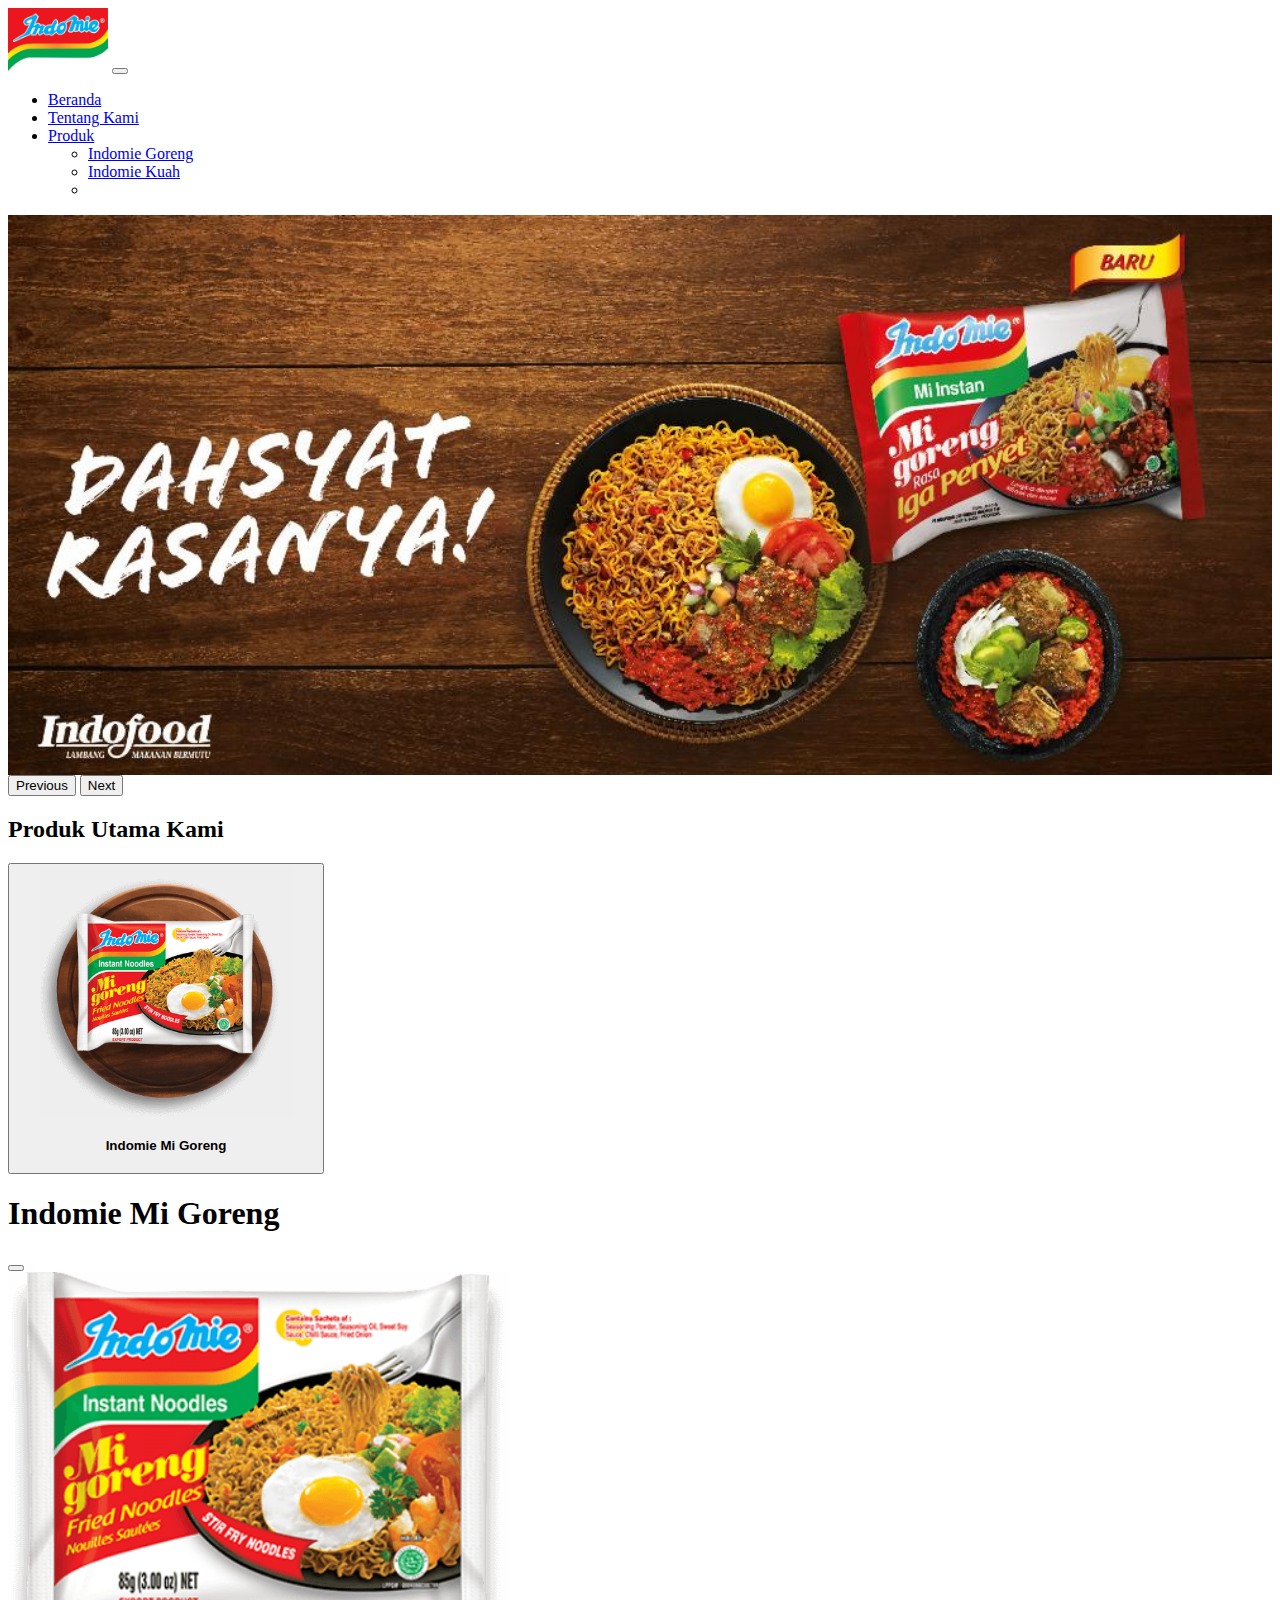
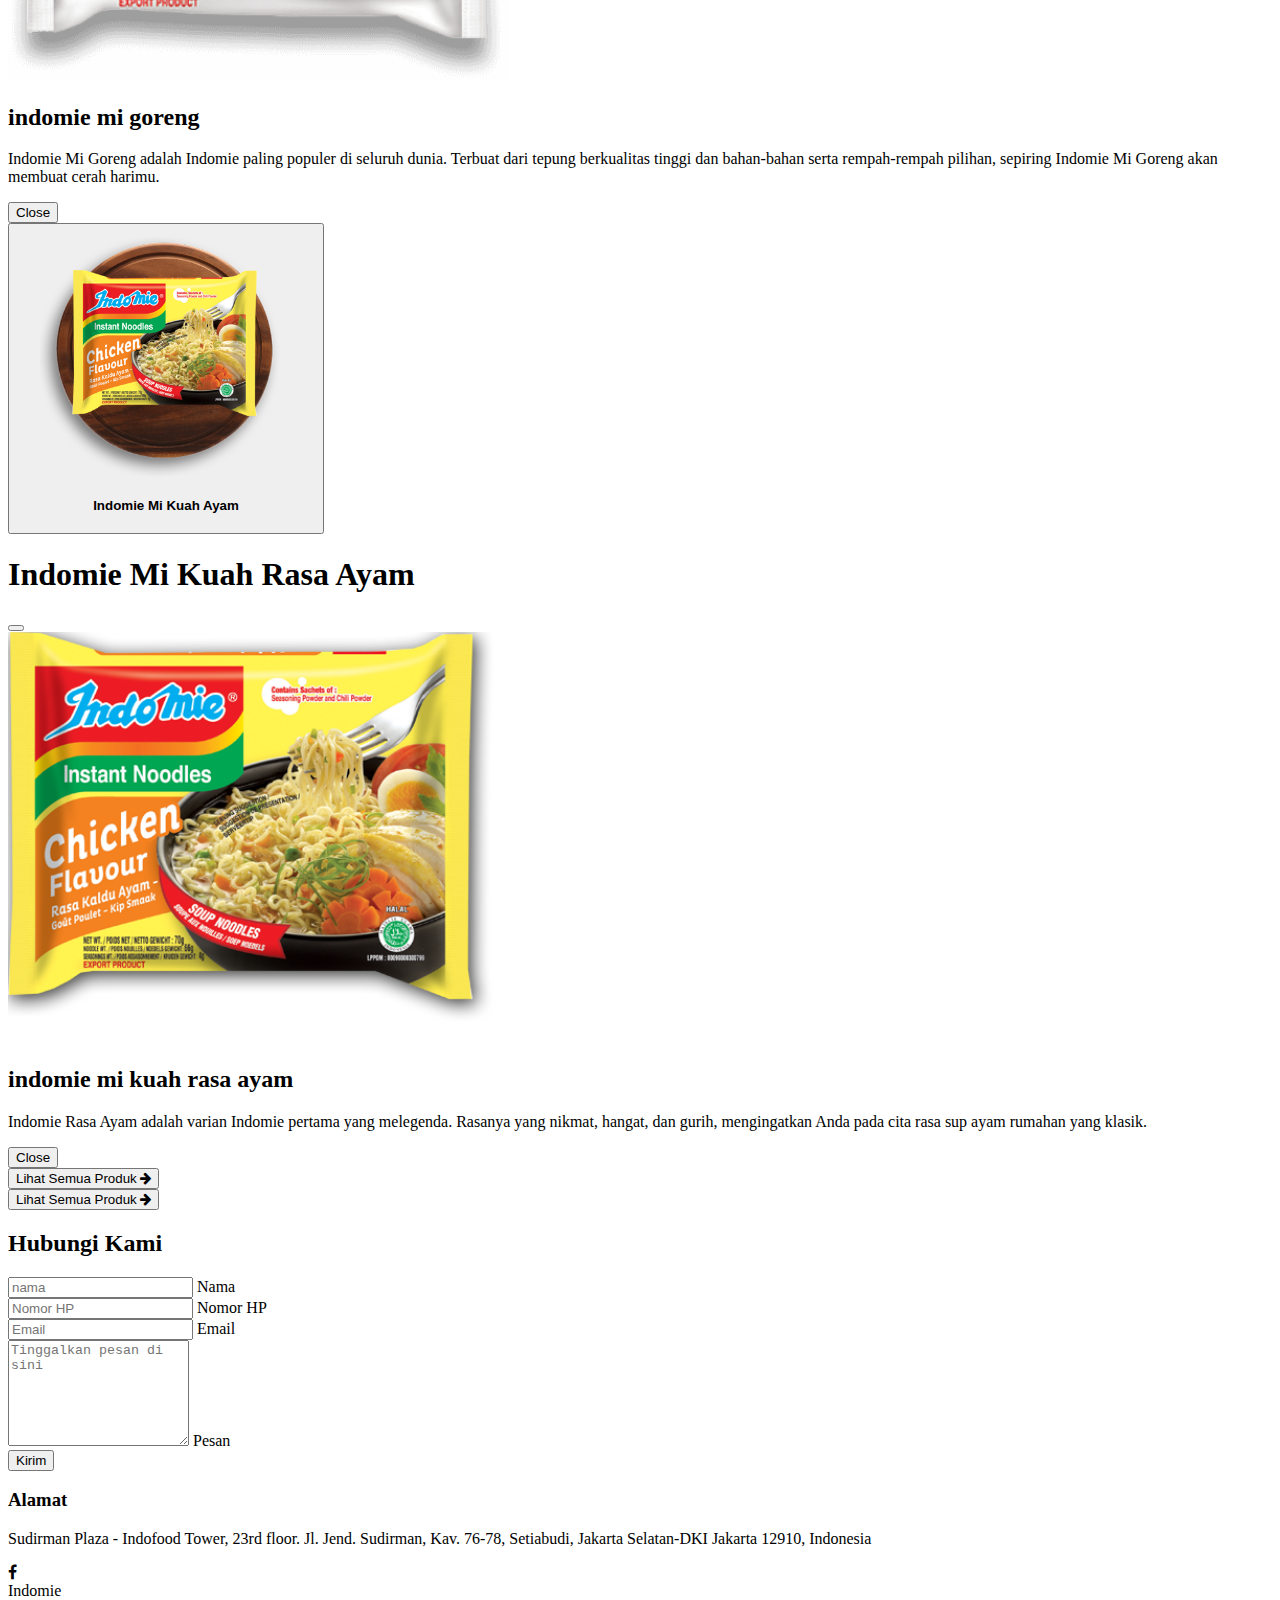
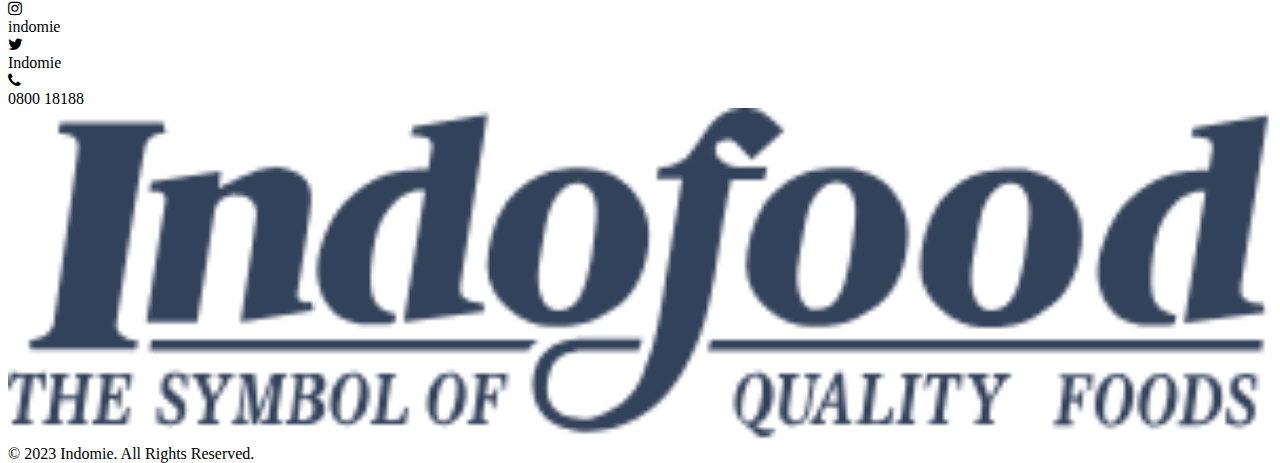
<file: index.html>
<!doctype html>
<html lang="en">

<head>
    <meta charset="utf-8">
    <meta name="viewport" content="width=device-width, initial-scale=1">
    <title>Indomie</title>
    <link rel="icon" href="img/logo.png">
    <link rel="stylesheet" href="style/index.css">
    <link rel="stylesheet" href="https://cdnjs.cloudflare.com/ajax/libs/font-awesome/4.7.0/css/font-awesome.min.css">
    <link href="https://cdn.jsdelivr.net/npm/bootstrap@5.3.0/dist/css/bootstrap.min.css" rel="stylesheet"
        integrity="sha384-9ndCyUaIbzAi2FUVXJi0CjmCapSmO7SnpJef0486qhLnuZ2cdeRhO02iuK6FUUVM" crossorigin="anonymous">
</head>

<body>
    <!-- navbar start -->
    <nav class="navbar navbar-expand-lg bg-danger shadow p-3 sticky-top">
        <div class="container d-flex align-item-center">
            <a class="navbar-brand " href="#"><img src="img/logo.png" alt="" width="100px"></a>
            <button class="navbar-toggler" type="button" data-bs-toggle="collapse"
                data-bs-target="#navbarSupportedContent" aria-controls="navbarSupportedContent" aria-expanded="false"
                aria-label="Toggle navigation">
                <span class="navbar-toggler-icon"></span>
            </button>
            <div class="collapse navbar-collapse" id="navbarSupportedContent">
                <ul class="navbar-nav ms-auto mb-2 mb-lg-0">
                    <li class="nav-item">
                        <a class="nav-link active text-white" aria-current="page" href="#">Beranda</a>
                    </li>
                    <li class="nav-item">
                        <a class="nav-link text-white" href="tentang kami.html">Tentang Kami</a>
                    </li>
                    <li class="nav-item dropdown ">
                        <a class="nav-link dropdown-toggle text-white" href="#" role="button" data-bs-toggle="dropdown"
                            aria-expanded="false">
                            Produk
                        </a>
                        <ul class="dropdown-menu">
                            <li><a class="dropdown-item" href="produk mi goreng.html">Indomie Goreng</a></li>
                            <li><a class="dropdown-item" href="produk mi kuah.html">Indomie Kuah</a></li>
                            <li>
                        </ul>
                    </li>
                </ul>
            </div>
        </div>
    </nav>
    <!-- navbar end -->

    <!-- Carousel start -->
    <div class="container-full mt-2 mb-5">
        <div id="carouselExampleAutoplaying" class="carousel slide" data-bs-ride="carousel">
            <div class="carousel-inner">
                <div class="carousel-item active">
                    <img src="img/indomie-goreng-iga-penyet-dahsyat-rasanya_big.jpg" class="d-block img-carousel"
                        alt="...">
                </div>
                <div class="carousel-item">
                    <img src="img/02112021_banner.jpg" class="d-block img-carousel" alt="...">
                </div>
                <div class="carousel-item">
                    <img src="img/04112015_banner_history.jpg" class="d-block img-carousel" alt="...">
                </div>
            </div>
            <button class="carousel-control-prev" type="button" data-bs-target="#carouselExampleAutoplaying"
                data-bs-slide="prev">
                <span class="carousel-control-prev-icon" aria-hidden="true"></span>
                <span class="visually-hidden">Previous</span>
            </button>
            <button class="carousel-control-next" type="button" data-bs-target="#carouselExampleAutoplaying"
                data-bs-slide="next">
                <span class="carousel-control-next-icon" aria-hidden="true"></span>
                <span class="visually-hidden">Next</span>
            </button>
        </div>
    </div>
    <!-- Carousel end -->

    <!-- produk start -->
    <div class="container-fluid mb-5    ">
        <div class="row">
            <div class="col-12 text-center">
                <h2 class="mb-5">Produk Utama Kami</h2>
            </div>
        </div>
        <div class="container-fluid"></div>
        <div class="row mb-5">
            <div class="col-2"></div>
            <div class="col-4 d-flex justify-content-center produk img flex-column align-items-center card-produk">
                <button type="button" class="btn text-capitalize m-2" data-bs-toggle="modal" data-bs-target="#original">
                    <div class="me-3 ms-3"><img src="img/indomie-mi-goreng-.png" alt="">
                        <h4>Indomie Mi Goreng</h4>
                    </div>
                </button>
            </div>
            <div class="modal fade" id="original" tabindex="-1" aria-labelledby="exampleModalLabel" aria-hidden="true">
                <div class="modal-dialog modal-xl">
                    <div class="modal-content">
                        <div class="modal-header">
                            <h1 class="modal-title fs-5" id="exampleModalLabel">Indomie Mi Goreng</h1>
                            <button type="button" class="btn-close" data-bs-dismiss="modal" aria-label="Close"></button>
                        </div>
                        <div class="modal-body d-flex p-5 bg-danger text-white">
                            <div class="row">
                                <div class="col-5 pe-3"><img src="img/indomie-mi-goreng-ori.png" alt=""
                                        style="max-width: 500px; width: 100%;"></div>
                                <div class="col-7">
                                    <div class="text">
                                        <h2 class="text-capitalize mb-5">indomie mi goreng</h2>
                                        <p>Indomie Mi Goreng adalah Indomie paling populer di seluruh dunia. Terbuat
                                            dari
                                            tepung
                                            berkualitas
                                            tinggi dan bahan-bahan serta rempah-rempah pilihan, sepiring Indomie Mi
                                            Goreng
                                            akan
                                            membuat
                                            cerah harimu.</p>
                                    </div>
                                </div>
                            </div>
                        </div>
                        <div class="modal-footer">
                            <button type="button" class="btn btn-secondary" data-bs-dismiss="modal">Close</button>

                        </div>
                    </div>
                </div>
            </div>
            <div class="col-4 d-flex justify-content-center produk img flex-column align-items-center card-produk">
                <button type="button" class="btn text-capitalize m-2" data-bs-toggle="modal"
                    data-bs-target="#kuahoriginal">
                    <div class="me-3 ms-3"><img src="img/indomie-chicken-flavor_.png" alt="">
                        <h4>Indomie Mi Kuah Ayam</h4>
                    </div>
                </button>
            </div>
            <div class="modal fade" id="kuahoriginal" tabindex="-1" aria-labelledby="exampleModalLabel"
                aria-hidden="true">
                <div class="modal-dialog modal-xl">
                    <div class="modal-content">
                        <div class="modal-header">
                            <h1 class="modal-title fs-5" id="exampleModalLabel">Indomie Mi Kuah Rasa Ayam</h1>
                            <button type="button" class="btn-close" data-bs-dismiss="modal" aria-label="Close"></button>
                        </div>
                        <div class="modal-body d-flex p-5 bg-danger text-white">
                            <div class="row">
                                <div class="col-5"><img src="img/indomie-chicken.png" alt="" class="me-3"
                                        style="max-width: 500px; width: 100%;"></div>
                                <div class="col-7">
                                    <div class=" text">
                                        <h2 class="text-capitalize mb-5">indomie mi kuah rasa ayam</h2>
                                        <p>Indomie Rasa Ayam adalah varian Indomie pertama yang melegenda. Rasanya yang
                                            nikmat,
                                            hangat,
                                            dan gurih, mengingatkan Anda pada cita rasa sup ayam rumahan yang klasik.
                                        </p>
                                    </div>

                                </div>
                            </div>
                        </div>
                        <div class="modal-footer">
                            <button type="button" class="btn btn-secondary" data-bs-dismiss="modal">Close</button>

                        </div>
                    </div>
                </div>
            </div>
            <div class="col-2"></div>
        </div>
        <div class="row d-flex">
            <div class="col-2"></div>
            <div class="col-4 d-flex justify-content-center"><a href="produk mi goreng.html"><button type="button"
                        class="btn btn-danger icon-button">Lihat Semua
                        Produk <i class="fa fa-arrow-right bi"></i></button></a></div>
            <div class="col-4 d-flex justify-content-center"><a href="produk mi kuah.html"><button type="button"
                        class="btn btn-danger icon-button">Lihat Semua
                        Produk <i class="fa fa-arrow-right bi"></i></button></a></div>
            <div class="col-2"></div>
        </div>
    </div>
    </div>
    </div>
    <!-- produk end -->

    <!-- Hubungi Kami start -->
    <div class="container-fluid mt-5 pb-5 bg-danger">
        <h2 class="mb-5 text-center text-white pt-5">Hubungi Kami</h2>
        <div class="container d-flex flex-column d-grid gap-2 mx-auto">
            <div class="row">
                <div class="col-2"></div>
                <div class="col-8">
                    <div class="form-floating mb-3">
                        <input type="text" class="form-control" id="floatingInput" placeholder="nama">
                        <label for="floatingInput">Nama</label>
                    </div>
                    <div class="form-floating mb-3">
                        <input type="text" class="form-control" id="floatingInput" placeholder="Nomor HP">
                        <label for="floatingInput">Nomor HP</label>
                    </div>
                    <div class=" form-floating mb-3">
                        <input type="email" class="form-control" id="floatingInput" placeholder="Email">
                        <label for="floatingInput">Email</label>
                    </div>
                    <div class="form-floating mb-4">
                        <textarea class="form-control" placeholder="Tinggalkan pesan di sini" id="floatingTextarea2"
                            style="height: 100px"></textarea>
                        <label for="floatingTextarea2">Pesan</label>
                    </div>
                </div>
                <div class="col-2"></div>
            </div>
            <div class="row">
                <div class="col-3"></div>
                <div class="d-grid gap-2 col-6 mx-auto">
                    <button type="button" class="btn btn-outline-light">Kirim</button>
                </div>
                <div class="col-3"></div>
            </div>
        </div>
    </div>
    <!-- Hubungi Kami end-->

    <!-- footer start -->
    <div class="container-fluid">
        <div class="container-fluid pt-5 pb-5 mt-3">
            <div class="row">
                <div class="col-5">
                    <h3>Alamat</h3>
                    <p>
                        Sudirman Plaza - Indofood Tower, 23rd floor. Jl. Jend. Sudirman, Kav. 76-78, Setiabudi, Jakarta
                        Selatan-DKI Jakarta 12910, Indonesia
                    </p>
                </div>
                <div class="col-5 d-flex flex-column link-social-media">
                    <div class="row my-1">
                        <div class="col-1">
                            <i class="fa fa-facebook"></i>
                        </div>
                        <div class="col-3">
                            <label for=""><a href="https://www.facebook.com/Indomie/?locale=id_ID">Indomie</a></label>
                        </div>
                    </div>
                    <div class="row my-1">
                        <div class="col-1">
                            <i class="fa fa-instagram"></i>
                        </div>
                        <div class="col-3">
                            <label for=""><a href="https://www.instagram.com/indomie/">indomie</a></label>
                        </div>
                    </div>
                    <div class="row my-1">
                        <div class="col-1">
                            <i class="fa fa-twitter"></i>
                        </div>
                        <div class="col-3">
                            <label for=""><a href="https://twitter.com/indomielovers?lang=en">Indomie</a></label>
                        </div>
                    </div>
                    <div class="row my-1">
                        <div class="col-1">
                            <i class="fa fa-phone"></i>
                        </div>
                        <div class="col-3">
                            <label for=""><a href="">0800 18188</a></label>
                        </div>
                    </div>
                </div>
                <div class="col-2 d-flex align-items-center justify-content-end">
                    <img src="img/logo-indofood.png" alt="" max-width="200px" width="100%">
                </div>
            </div>
        </div>
        <div class="row text-center text-light bg-dark p-3">
            <div class="col">© 2023 Indomie. All Rights Reserved.</div>
        </div>

    </div>
    <!-- footer end -->

    <script src="https://cdn.jsdelivr.net/npm/bootstrap@5.3.0/dist/js/bootstrap.bundle.min.js"
        integrity="sha384-geWF76RCwLtnZ8qwWowPQNguL3RmwHVBC9FhGdlKrxdiJJigb/j/68SIy3Te4Bkz"
        crossorigin="anonymous"></script>
</body>

</html>
</file>
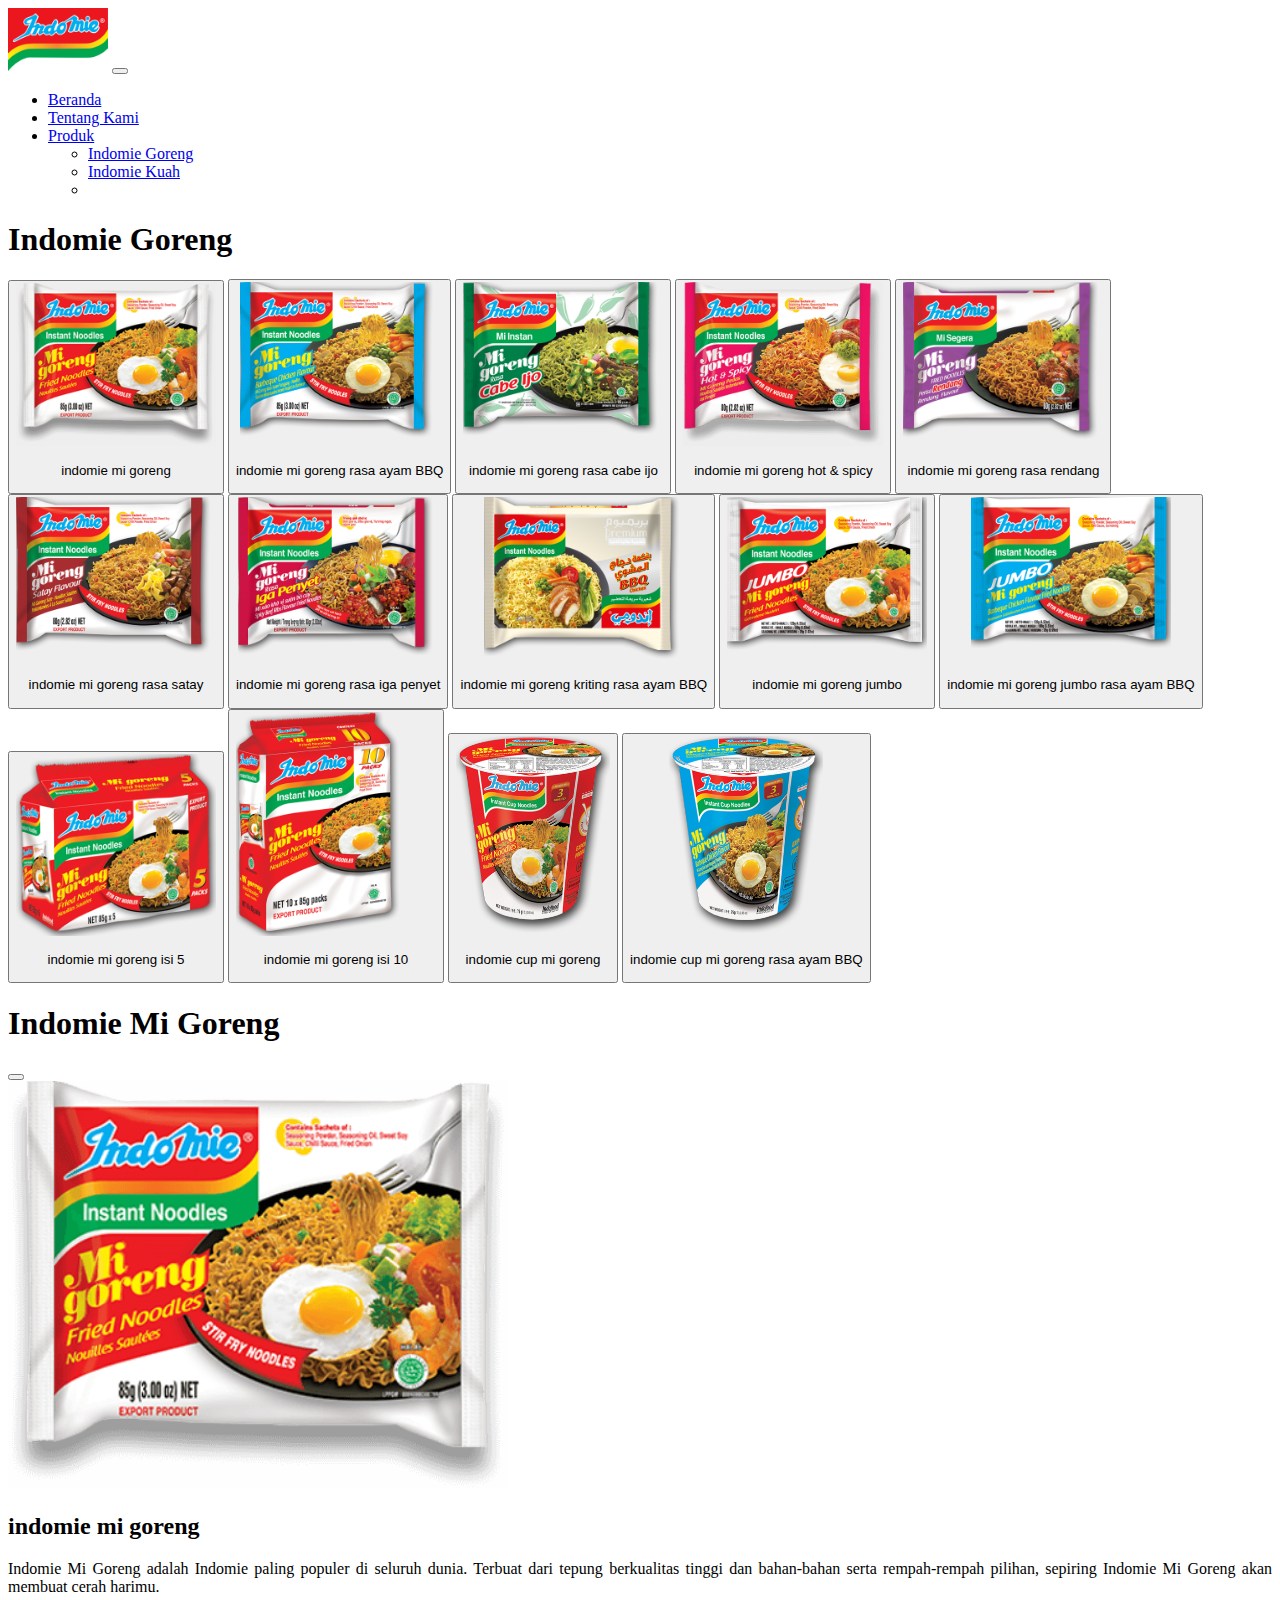
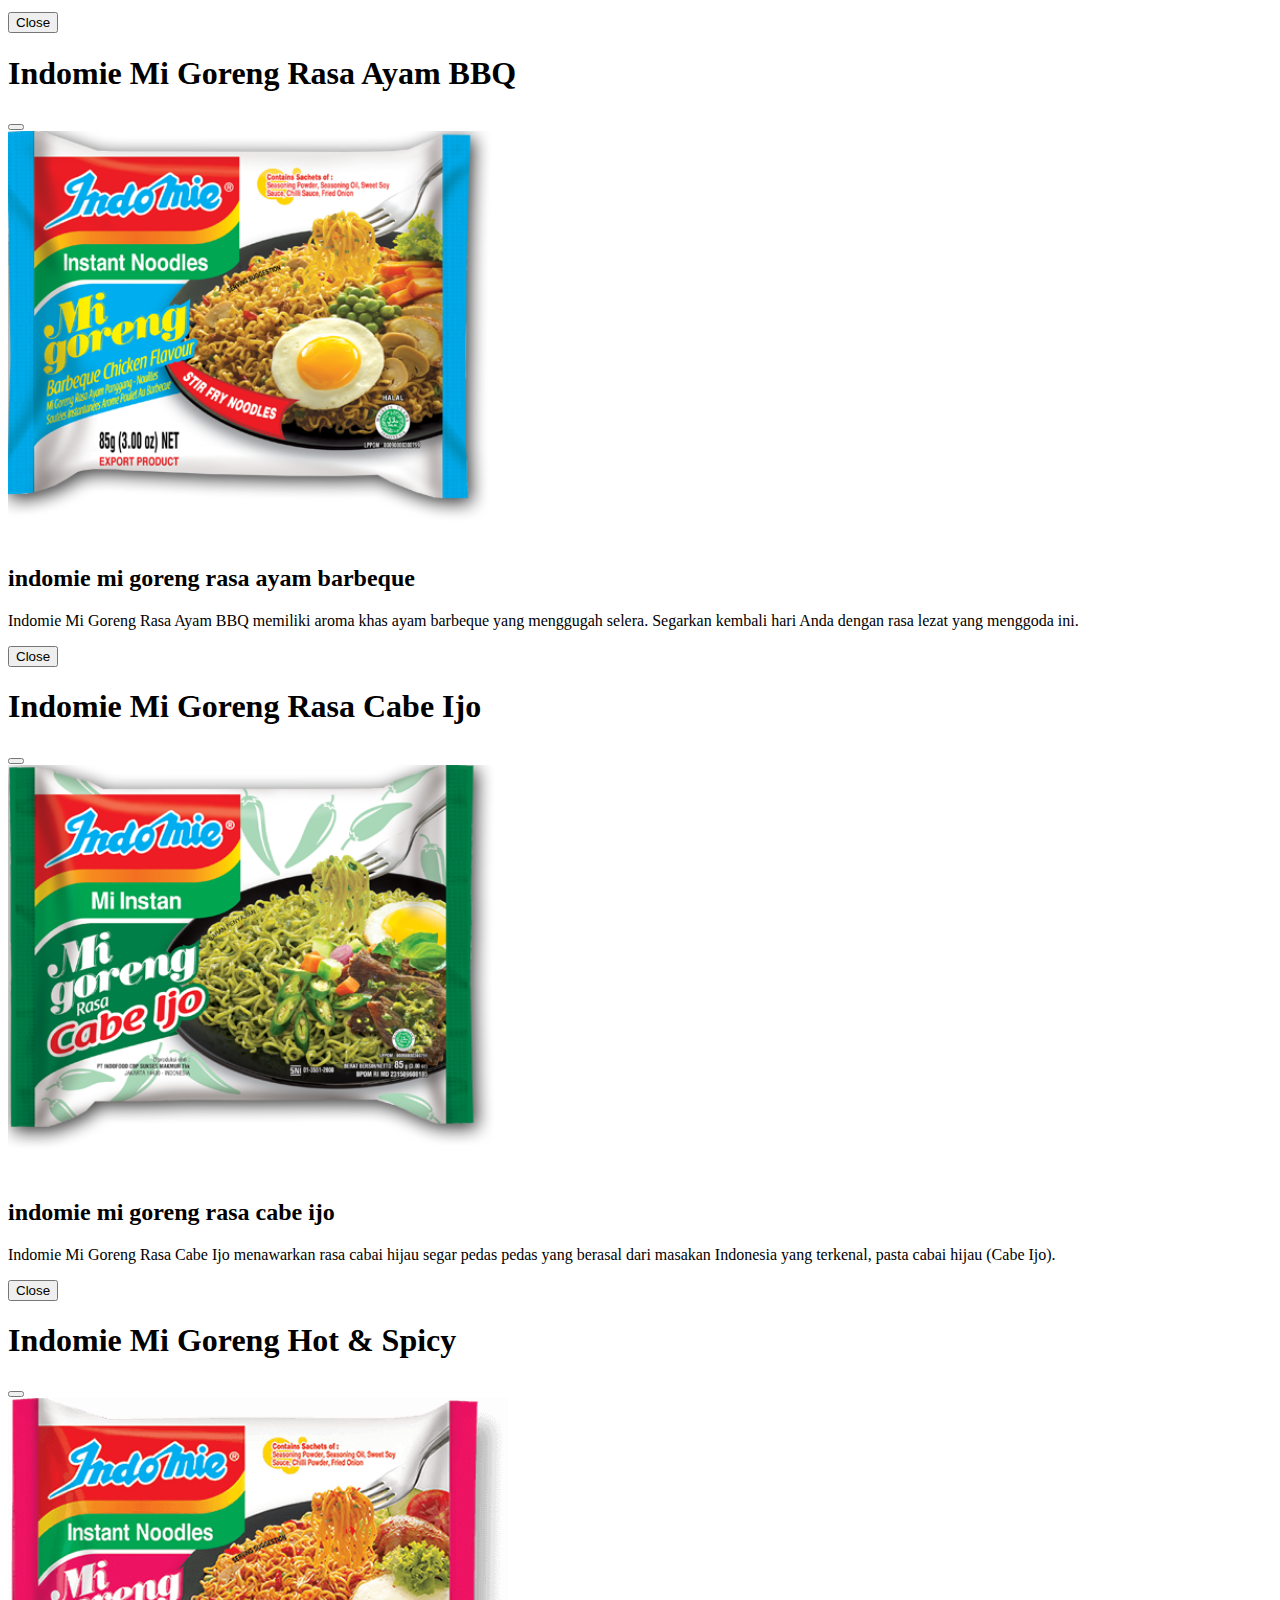
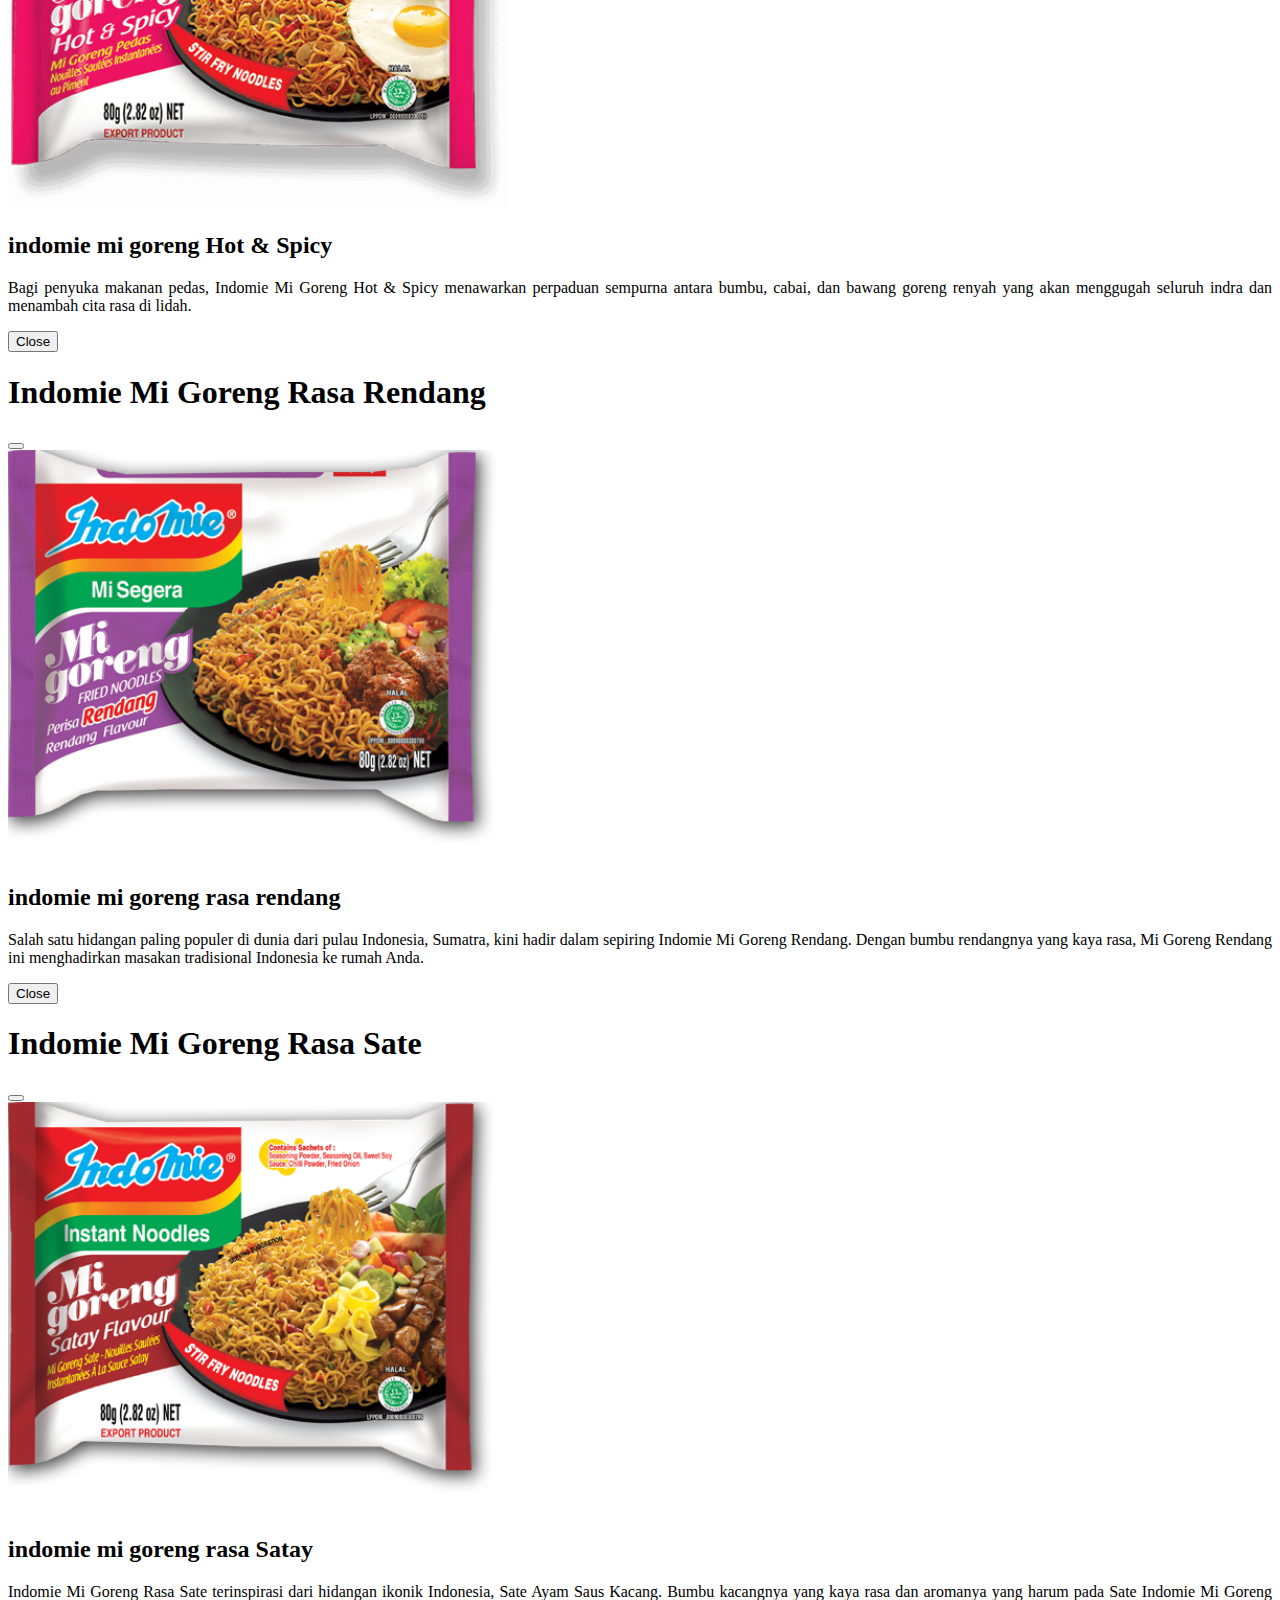
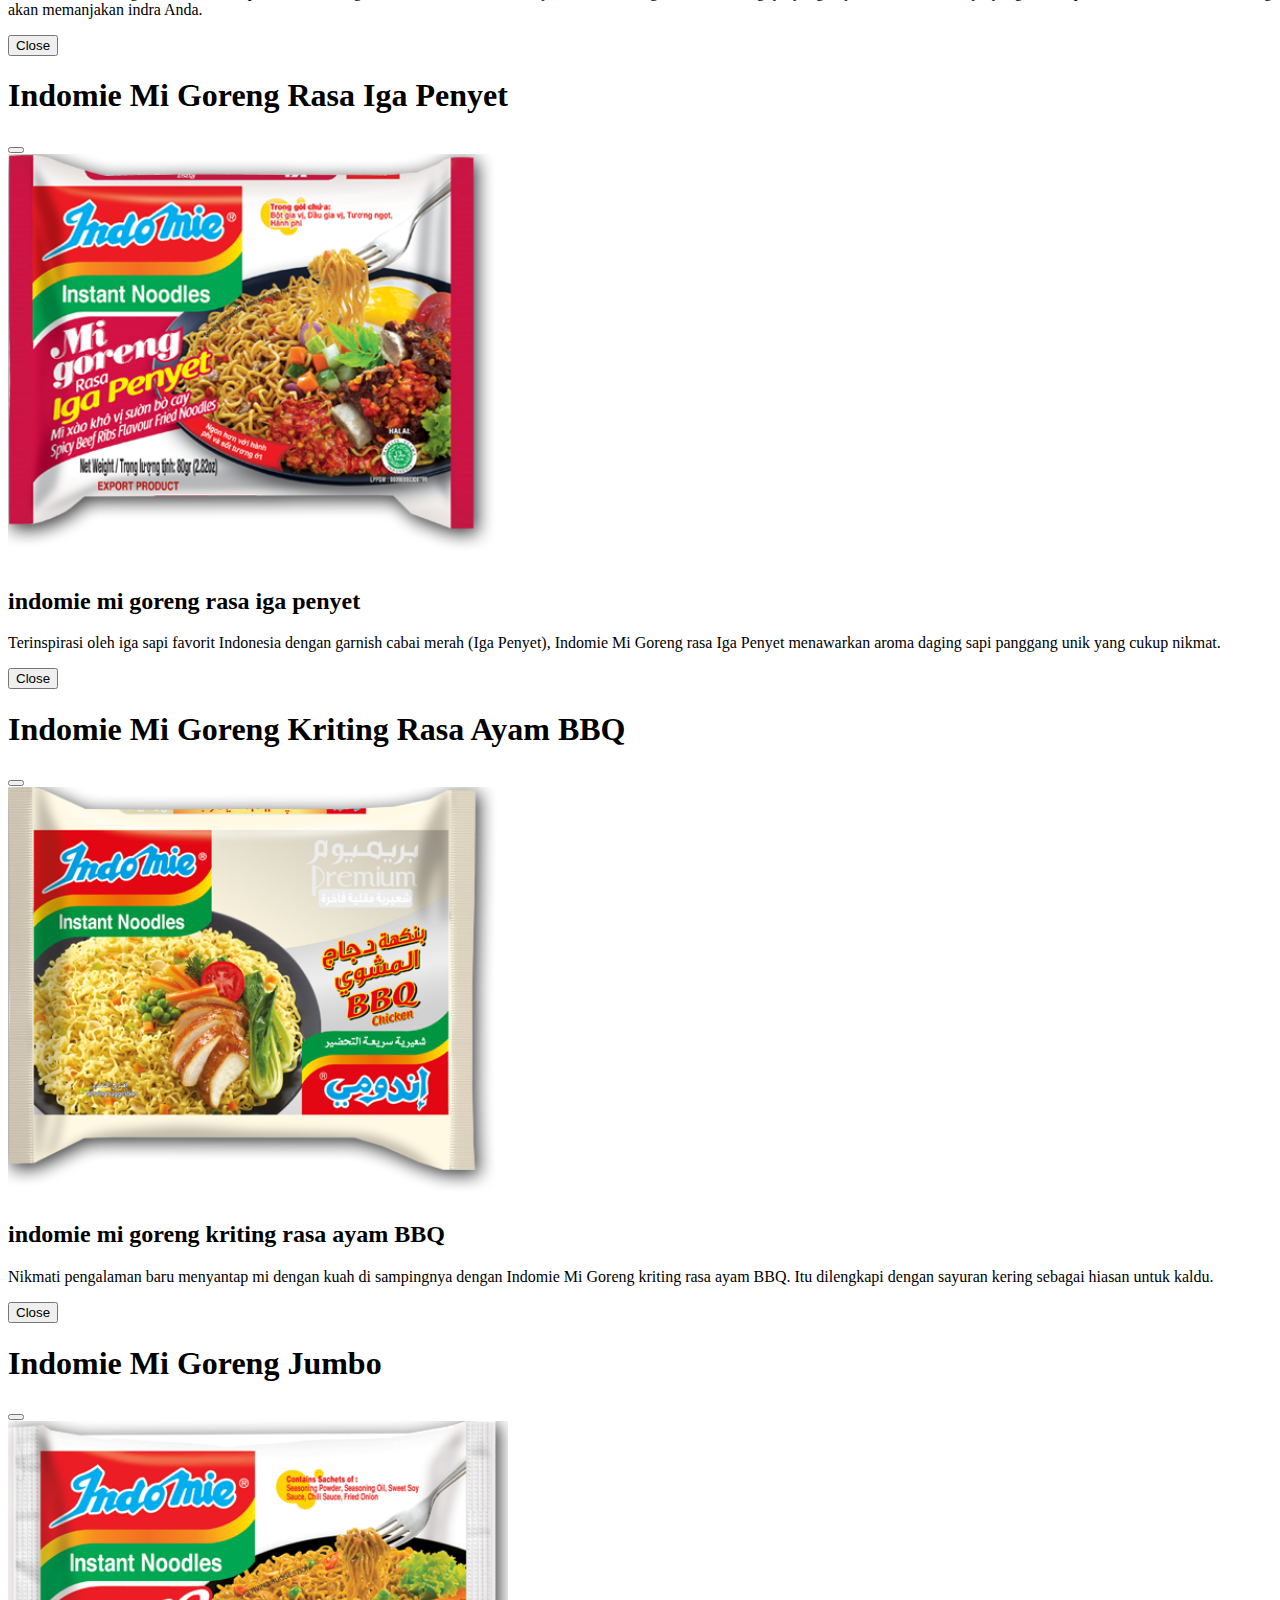
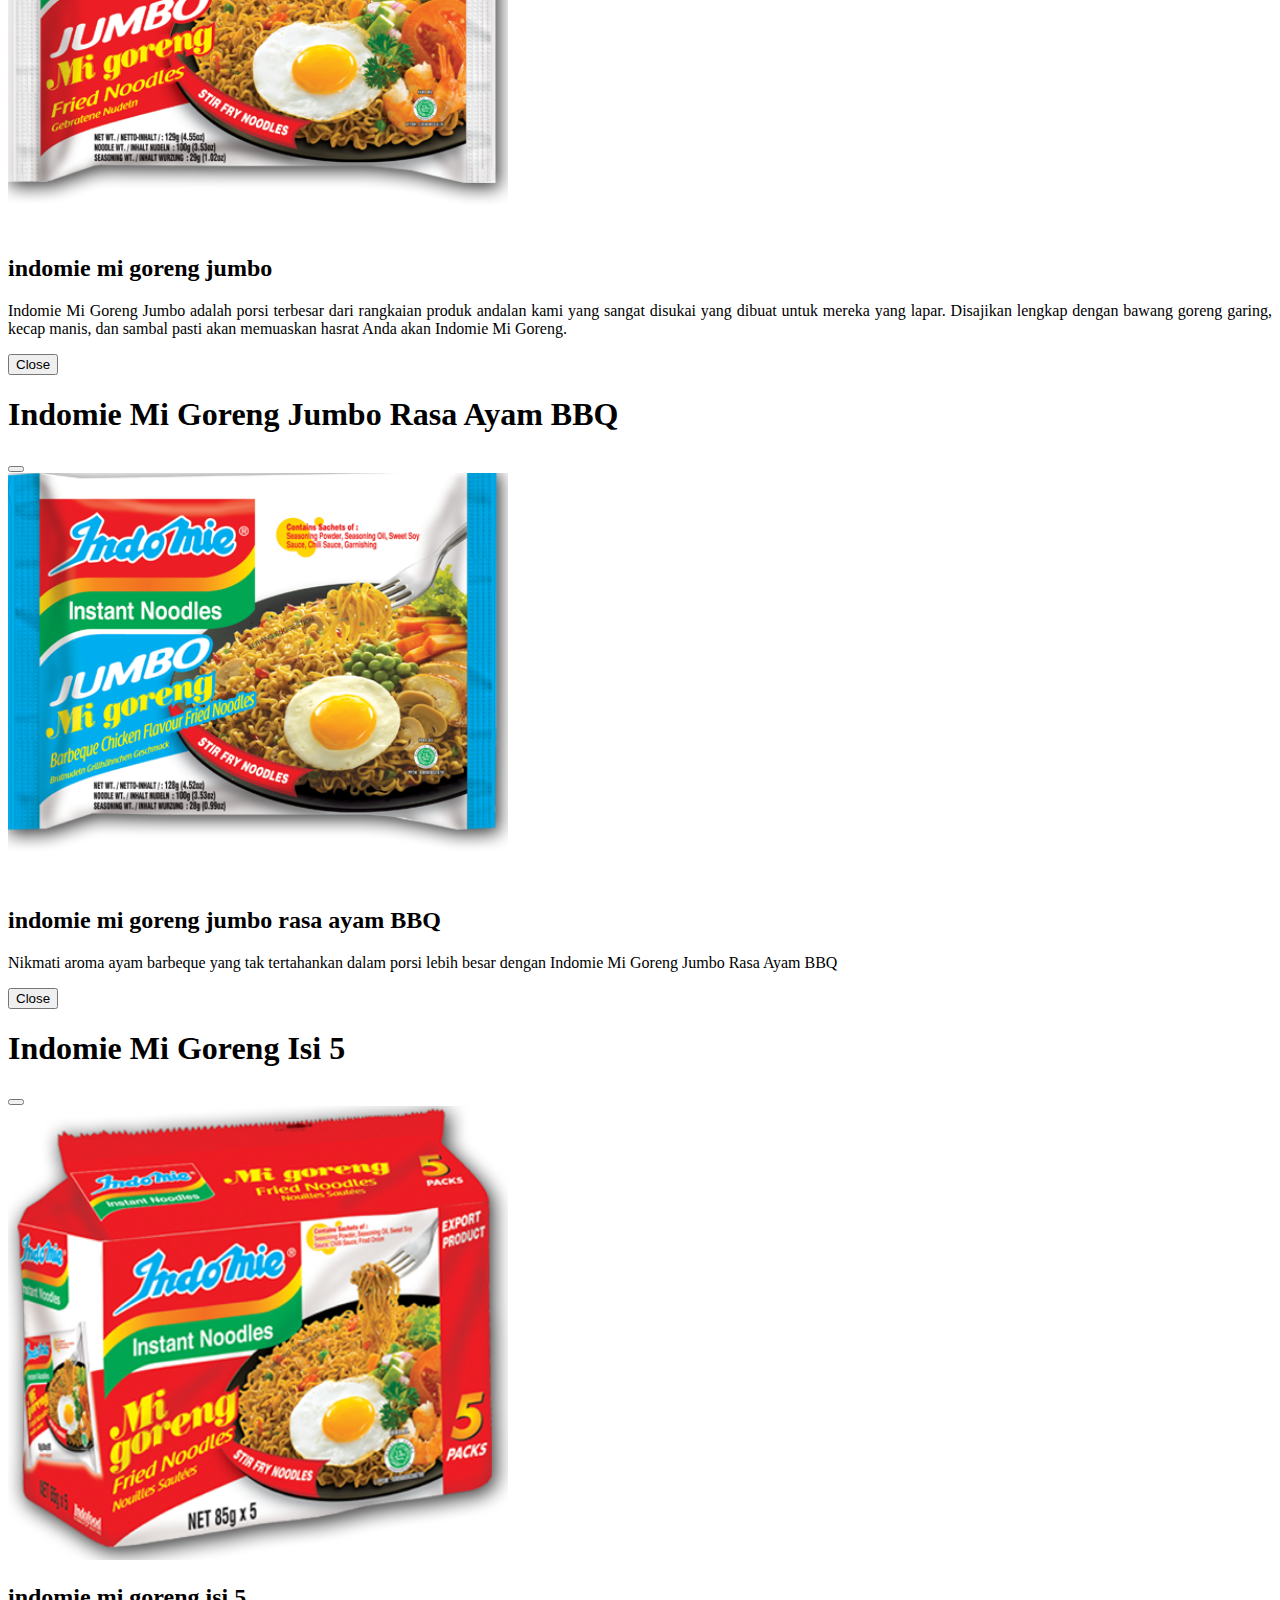
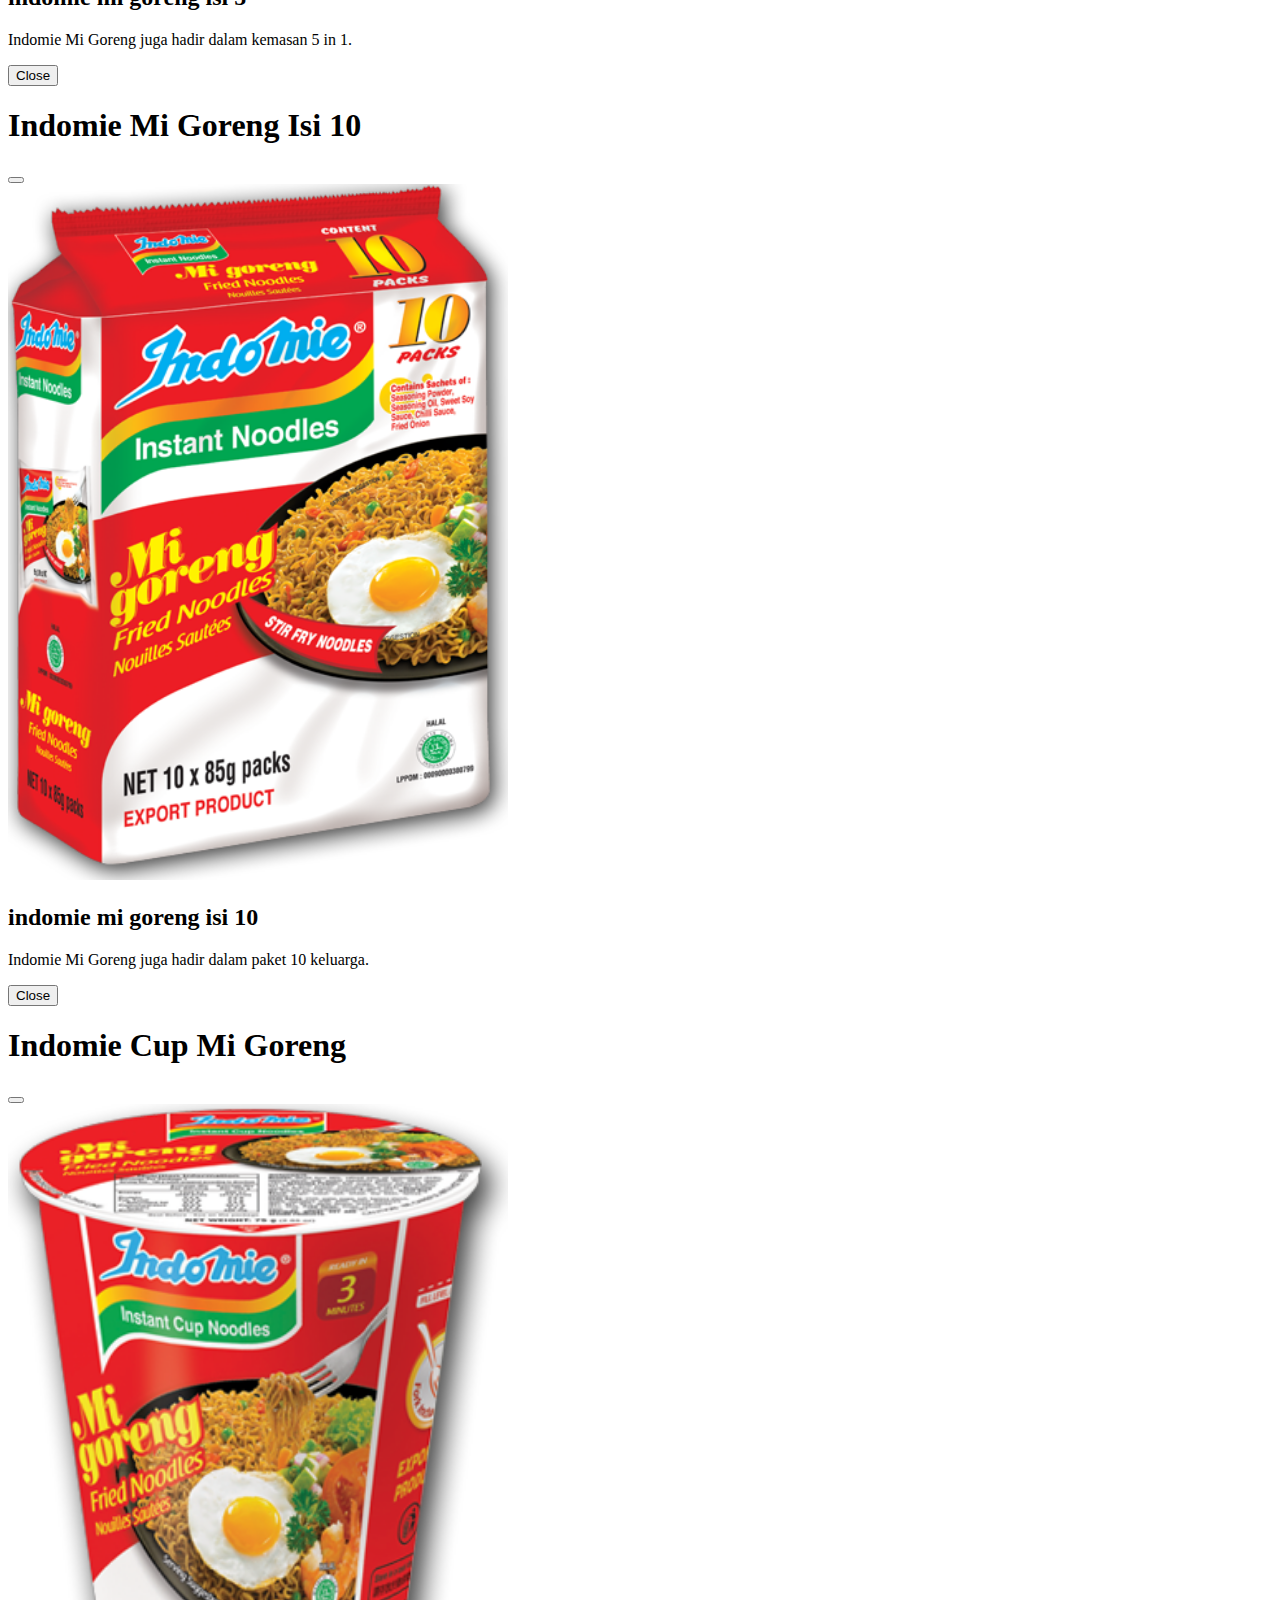
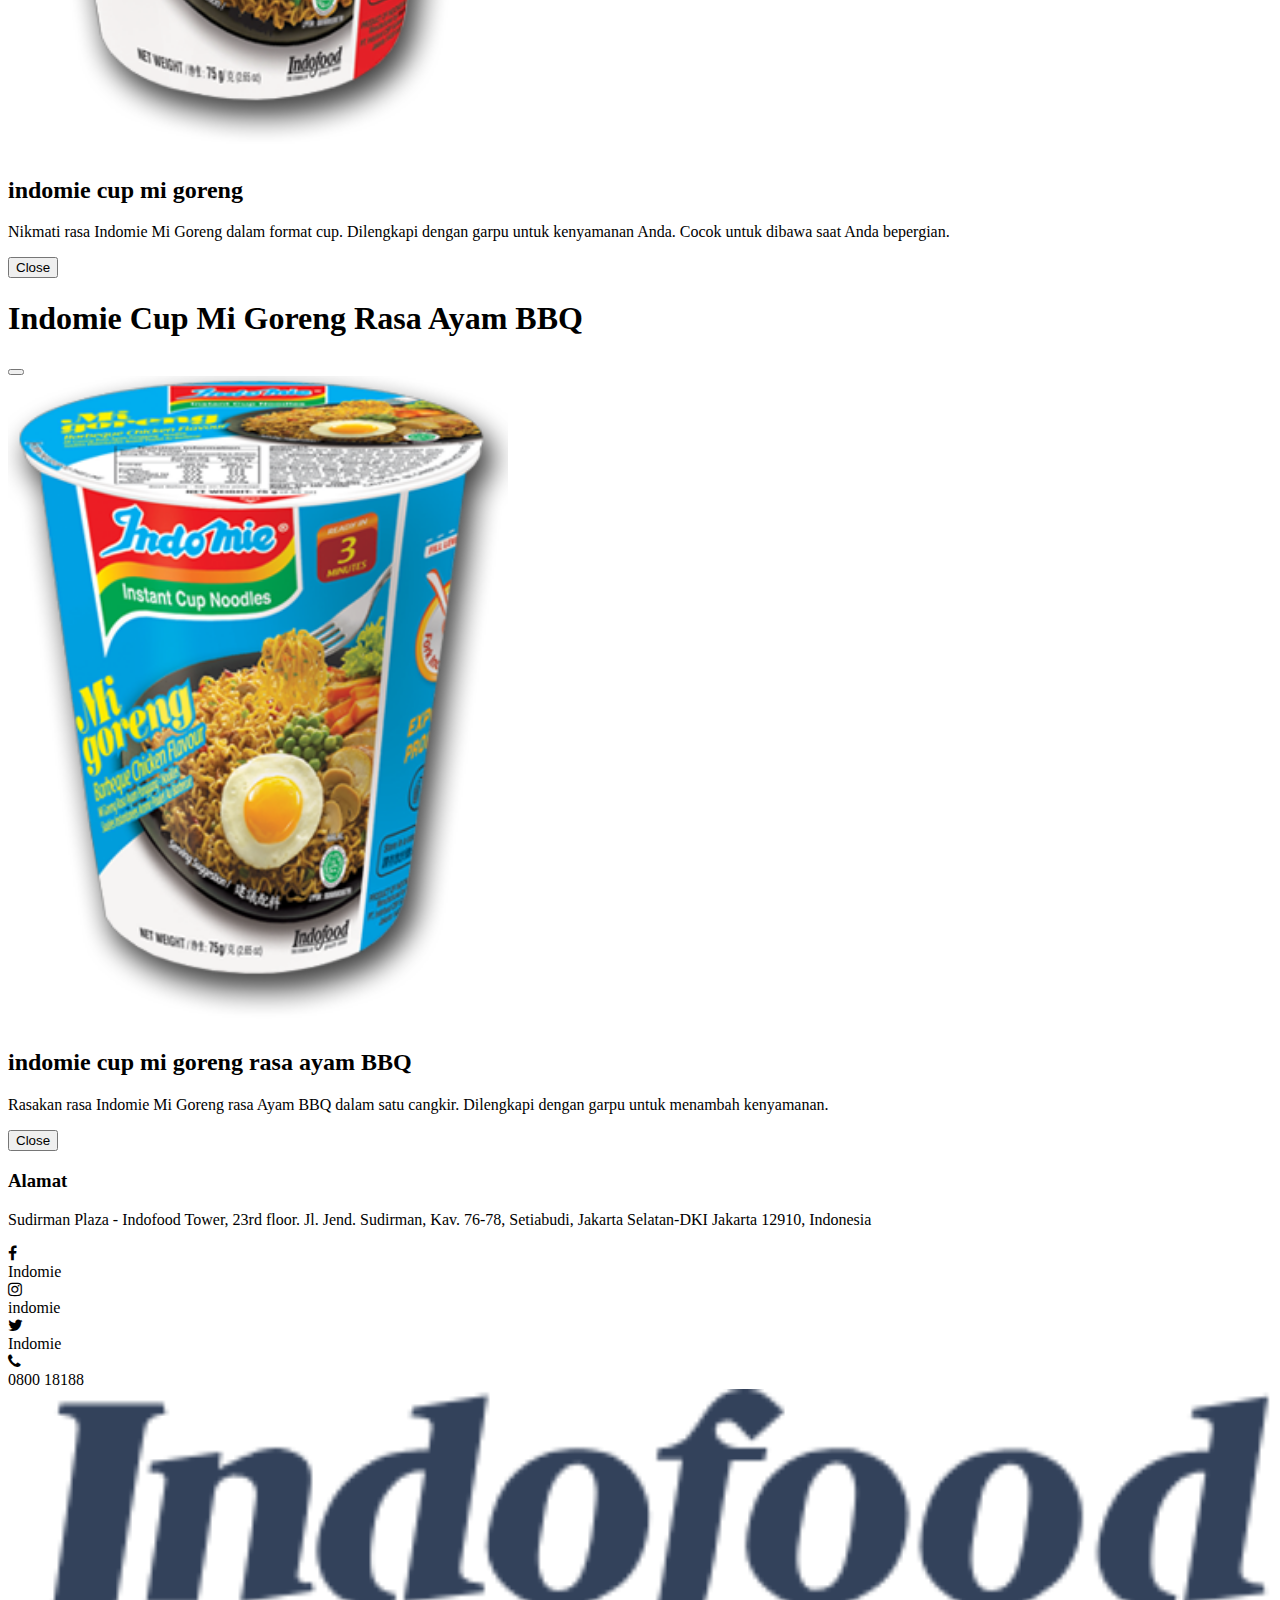
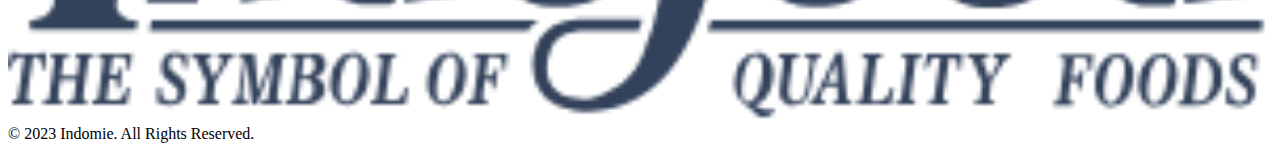
<file: produk mi goreng.html>
<!doctype html>
<html lang="en">

<head>
    <meta charset="utf-8">
    <meta name="viewport" content="width=device-width, initial-scale=1">
    <title>Indomie</title>
    <link rel="icon" href="img/logo.png">
    <link rel="stylesheet" href="style/produk.css">
    <link rel="stylesheet" href="https://cdnjs.cloudflare.com/ajax/libs/font-awesome/4.7.0/css/font-awesome.min.css">
    <link href="https://cdn.jsdelivr.net/npm/bootstrap@5.3.0/dist/css/bootstrap.min.css" rel="stylesheet"
        integrity="sha384-9ndCyUaIbzAi2FUVXJi0CjmCapSmO7SnpJef0486qhLnuZ2cdeRhO02iuK6FUUVM" crossorigin="anonymous">
</head>

<body>
    <!-- navbar start -->
    <nav class="navbar navbar-expand-lg bg-danger shadow p-3 mb-5 fixed-top">
        <div class="container d-flex align-item-center">
            <a class="navbar-brand " href="#"><img src="img/logo.png" alt="" width="100px"></a>
            <button class="navbar-toggler" type="button" data-bs-toggle="collapse"
                data-bs-target="#navbarSupportedContent" aria-controls="navbarSupportedContent" aria-expanded="false"
                aria-label="Toggle navigation">
                <span class="navbar-toggler-icon"></span>
            </button>
            <div class="collapse navbar-collapse" id="navbarSupportedContent">

                <ul class="navbar-nav ms-auto mb-2 mb-lg-0">
                    <li class="nav-item">
                        <a class="nav-link active text-white" aria-current="page" href="index.html">Beranda</a>
                    </li>
                    <li class="nav-item">
                        <a class="nav-link text-white" href="tentang kami.html">Tentang Kami</a>
                    </li>
                    <li class="nav-item dropdown ">
                        <a class="nav-link dropdown-toggle text-white" href="#" role="button" data-bs-toggle="dropdown"
                            aria-expanded="false">
                            Produk
                        </a>
                        <ul class="dropdown-menu">
                            <li><a class="dropdown-item" href="#">Indomie Goreng</a></li>
                            <li><a class="dropdown-item" href="produk mi kuah.html">Indomie Kuah</a></li>
                            <li>
                        </ul>
                    </li>
                </ul>
            </div>
        </div>
    </nav>
    <!-- navbar end -->

    <!-- produk start -->
    <div class="container-fluid mt-5 mb-5 pt-5 bg-danger text-white ">
        <div class="row">
            <div class="col-12 text-center">
                <h1 class="mb-5 mt-5">Indomie Goreng</h1>
            </div>
        </div>
        <div class="container-fluid pb-5"></div>
        <div class="produk-produk d-flex flex-row flex-wrap justify-content-evenly text-center text-capitalize">
            <button type="button" class="btn text-white text-capitalize m-2" data-bs-toggle="modal"
                data-bs-target="#original">
                <div class="me-3 ms-3"><img src="img/indomie-mi-goreng-ori.png" alt="">
                    <p>indomie mi goreng</p>
                </div>
            </button>
            <button type="button" class="btn text-white text-capitalize m-2" data-bs-toggle="modal"
                data-bs-target="#ayambarbeque">
                <div class="me-3 ms-3"><img src="img/indomie-mi-goreng-barbeque-chicken.png" alt="">
                    <p>
                        indomie mi goreng rasa ayam BBQ
                    </p>
                </div>
            </button>
            <button type="button" class="btn text-white text-capitalize m-2" data-bs-toggle="modal"
                data-bs-target="#cabeijo">
                <div class="me-3 ms-3"><img src="img/indomie-mi-goreng-cabe-ijo.png" alt="">
                    <p>indomie mi goreng rasa cabe ijo</p>
                </div>
            </button>
            <button type="button" class="btn text-white text-capitalize m-2" data-bs-toggle="modal"
                data-bs-target="#hot&spicy">
                <div class="me-3 ms-3"><img src="img/indomie-mi-goreng-hot-spicy.png" alt="">
                    <p>indomie mi goreng hot & spicy</p>
                </div>
            </button>
            <button type="button" class="btn text-white text-capitalize m-2" data-bs-toggle="modal"
                data-bs-target="#rendang">
                <div class="me-3 ms-3"><img src="img/indomie-mi-goreng-rendang.png" alt="">
                    <p>indomie mi goreng rasa rendang</p>
                </div>
            </button>
            <button type="button" class="btn text-white text-capitalize m-2" data-bs-toggle="modal"
                data-bs-target="#satay">
                <div class="me-3 ms-3"><img src="img/indomie-mi-goreng-satay-.png" alt="">
                    <p>
                        indomie mi goreng rasa satay
                    </p>
                </div>
            </button>
            <button type="button" class="btn text-white text-capitalize m-2" data-bs-toggle="modal"
                data-bs-target="#igapenyet">
                <div class="me-3 ms-3"><img src="img/indomie-mi-goreng-spicy-beef-ribs.png" alt="">
                    <p>indomie mi goreng rasa iga penyet</p>
                </div>
            </button>
            <button type="button" class="btn text-white text-capitalize m-2" data-bs-toggle="modal"
                data-bs-target="#kritingayampanggang">
                <div class="me-3 ms-3"><img src="img/indomie-curly-noodle-with-grilled-chicken.png" alt="">
                    <p>indomie mi goreng kriting rasa ayam BBQ</p>
                </div>
            </button>
            <button type="button" class="btn text-white text-capitalize m-2" data-bs-toggle="modal"
                data-bs-target="#originaljumbo">
                <div class="me-3 ms-3"><img src="img/indomie-mi-goreng-special-jumbo.png" alt="">
                    <p>indomie mi goreng jumbo</p>
                </div>
            </button>
            <button type="button" class="btn text-white text-capitalize m-2" data-bs-toggle="modal"
                data-bs-target="#ayambarbequejumbo">
                <div class="me-3 ms-3"><img src="img/indomie-goreng-barbeque-chicken-flavour-jumbo.png" alt="">
                    <p>indomie mi goreng jumbo rasa ayam BBQ</p>
                </div>
            </button>
            <button type="button" class="btn text-white text-capitalize m-2" data-bs-toggle="modal"
                data-bs-target="#isi5">
                <div class="me-3 ms-3"><img src="img/indomie-mi-goreng-special-5s.png" alt="">
                    <p>indomie mi goreng isi 5</p>
                </div>
            </button>
            <button type="button" class="btn text-white text-capitalize m-2" data-bs-toggle="modal"
                data-bs-target="#isi10">
                <div class="me-3 ms-3"><img src="img/indomie-mi-goreng-special-10s.png" alt="">
                    <p>indomie mi goreng isi 10</p>
                </div>
            </button>
            <button type="button" class="btn text-white text-capitalize m-2" data-bs-toggle="modal"
                data-bs-target="#cuporiginal">
                <div class="me-3 ms-3"><img src="img/indomie-cup-mi-goreng-2.png" height="200px" alt="">
                    <p>indomie cup mi goreng</p>
                </div>
            </button>
            <button type="button" class="btn text-white text-capitalize m-2" data-bs-toggle="modal"
                data-bs-target="#cupayambarbeque">
                <div class="me-3 ms-3"><img src="img/indomie-cup-mi-goreng-barbeque-chicken-2.png" height="200px"
                        alt="">
                    <p>indomie cup mi goreng rasa ayam BBQ</p>
                </div>
            </button>
        </div>
    </div>
    </div>
    </div>
    <!-- produk end -->

    <!-- modal start -->
    <div class="modal fade" id="original" tabindex="-1" aria-labelledby="exampleModalLabel" aria-hidden="true">
        <div class="modal-dialog modal-xl">
            <div class="modal-content">
                <div class="modal-header">
                    <h1 class="modal-title fs-5" id="exampleModalLabel">Indomie Mi Goreng</h1>
                    <button type="button" class="btn-close" data-bs-dismiss="modal" aria-label="Close"></button>
                </div>
                <div class="modal-body d-flex p-5 bg-danger text-white">
                    <div class="row">
                        <div class="col-5"><img src="img/indomie-mi-goreng-ori.png" alt=""
                                style="max-width: 500px; width: 100%;"></div>
                        <div class="col-7">
                            <div class="text">
                                <h2 class="text-capitalize mb-5">indomie mi goreng</h2>
                                <p>Indomie Mi Goreng adalah Indomie paling populer di seluruh dunia. Terbuat dari
                                    tepung
                                    berkualitas
                                    tinggi dan bahan-bahan serta rempah-rempah pilihan, sepiring Indomie Mi Goreng akan
                                    membuat
                                    cerah harimu.</p>
                            </div>

                        </div>
                    </div>
                </div>
                <div class="modal-footer">
                    <button type="button" class="btn btn-secondary" data-bs-dismiss="modal">Close</button>

                </div>
            </div>
        </div>
    </div>
    <div class="modal fade" id="ayambarbeque" tabindex="-1" aria-labelledby="exampleModalLabel" aria-hidden="true">
        <div class="modal-dialog modal-xl">
            <div class="modal-content">
                <div class="modal-header">
                    <h1 class="modal-title fs-5" id="exampleModalLabel">Indomie Mi Goreng Rasa Ayam BBQ</h1>
                    <button type="button" class="btn-close" data-bs-dismiss="modal" aria-label="Close"></button>
                </div>
                <div class="modal-body d-flex p-5 bg-danger text-white">
                    <div class="row">
                        <div class="col-5"><img src="img/indomie-mi-goreng-barbeque-chicken.png" alt=""
                                style="max-width: 500px; width: 100%;"></div>
                        <div class="col-7">
                            <div class="text">
                                <h2 class="text-capitalize mb-5">indomie mi goreng rasa ayam barbeque</h2>
                                <p>Indomie Mi Goreng Rasa Ayam BBQ memiliki aroma khas ayam barbeque yang menggugah
                                    selera. Segarkan kembali hari Anda dengan rasa lezat yang menggoda ini.</p>
                            </div>
                        </div>
                    </div>

                </div>
                <div class="modal-footer">
                    <button type="button" class="btn btn-secondary" data-bs-dismiss="modal">Close</button>

                </div>
            </div>
        </div>
    </div>
    <div class="modal fade" id="cabeijo" tabindex="-1" aria-labelledby="exampleModalLabel" aria-hidden="true">
        <div class="modal-dialog modal-xl">
            <div class="modal-content">
                <div class="modal-header">
                    <h1 class="modal-title fs-5" id="exampleModalLabel">Indomie Mi Goreng Rasa Cabe Ijo</h1>
                    <button type="button" class="btn-close" data-bs-dismiss="modal" aria-label="Close"></button>
                </div>
                <div class="modal-body d-flex p-5 bg-danger text-white">
                    <div class="row">
                        <div class="col-5">

                            <img src="img/indomie-mi-goreng-cabe-ijo.png" alt="" style="max-width: 500px; width: 100%;">
                        </div>
                        <div class="col-7">
                            <div class="text">
                                <h2 class="text-capitalize mb-5">indomie mi goreng rasa cabe ijo</h2>
                                <p>Indomie Mi Goreng Rasa Cabe Ijo menawarkan rasa cabai hijau segar pedas pedas yang
                                    berasal
                                    dari masakan Indonesia yang terkenal, pasta cabai hijau (Cabe Ijo).</p>
                            </div>
                        </div>
                    </div>

                </div>
                <div class="modal-footer">
                    <button type="button" class="btn btn-secondary" data-bs-dismiss="modal">Close</button>

                </div>
            </div>
        </div>
    </div>
    <div class="modal fade" id="hot&spicy" tabindex="-1" aria-labelledby="exampleModalLabel" aria-hidden="true">
        <div class="modal-dialog modal-xl">
            <div class="modal-content">
                <div class="modal-header">
                    <h1 class="modal-title fs-5" id="exampleModalLabel">Indomie Mi Goreng Hot & Spicy</h1>
                    <button type="button" class="btn-close" data-bs-dismiss="modal" aria-label="Close"></button>
                </div>
                <div class="modal-body d-flex p-5 bg-danger text-white">
                    <div class="row">
                        <div class="col-5">

                            <img src="img/indomie-mi-goreng-hot-spicy.png" alt=""
                                style="max-width: 500px; width: 100%;">
                        </div>
                        <div class="col-7">
                            <div class="text">
                                <h2 class="text-capitalize mb-5">indomie mi goreng Hot & Spicy</h2>
                                <p>Bagi penyuka makanan pedas, Indomie Mi Goreng Hot & Spicy menawarkan perpaduan
                                    sempurna
                                    antara bumbu, cabai, dan bawang goreng renyah yang akan menggugah seluruh indra dan
                                    menambah
                                    cita rasa di lidah.</p>
                            </div>
                        </div>
                    </div>

                </div>
                <div class="modal-footer">
                    <button type="button" class="btn btn-secondary" data-bs-dismiss="modal">Close</button>

                </div>
            </div>
        </div>
    </div>
    <div class="modal fade" id="rendang" tabindex="-1" aria-labelledby="exampleModalLabel" aria-hidden="true">
        <div class="modal-dialog modal-xl">
            <div class="modal-content">
                <div class="modal-header">
                    <h1 class="modal-title fs-5" id="exampleModalLabel">Indomie Mi Goreng Rasa Rendang</h1>
                    <button type="button" class="btn-close" data-bs-dismiss="modal" aria-label="Close"></button>
                </div>
                <div class="modal-body d-flex p-5 bg-danger text-white">
                    <div class="row">
                        <div class="col-5">

                            <img src="img/indomie-mi-goreng-rendang.png" alt="" style="max-width: 500px; width: 100%;">
                        </div>
                        <div class="col-7">
                            <div class="text">
                                <h2 class="text-capitalize mb-5">indomie mi goreng rasa rendang</h2>
                                <p>Salah satu hidangan paling populer di dunia dari pulau Indonesia, Sumatra, kini hadir
                                    dalam
                                    sepiring Indomie Mi Goreng Rendang. Dengan bumbu rendangnya yang kaya rasa, Mi
                                    Goreng
                                    Rendang ini menghadirkan masakan tradisional Indonesia ke rumah Anda.</p>
                            </div>
                        </div>
                    </div>

                </div>
                <div class="modal-footer">
                    <button type="button" class="btn btn-secondary" data-bs-dismiss="modal">Close</button>

                </div>
            </div>
        </div>
    </div>
    <div class="modal fade" id="satay" tabindex="-1" aria-labelledby="exampleModalLabel" aria-hidden="true">
        <div class="modal-dialog modal-xl">
            <div class="modal-content">
                <div class="modal-header">
                    <h1 class="modal-title fs-5" id="exampleModalLabel">Indomie Mi Goreng Rasa Sate</h1>
                    <button type="button" class="btn-close" data-bs-dismiss="modal" aria-label="Close"></button>
                </div>
                <div class="modal-body d-flex p-5 bg-danger text-white">
                    <div class="row">
                        <div class="col-5">

                            <img src="img/indomie-mi-goreng-satay-.png" alt="" style="max-width: 500px; width: 100%;">
                        </div>
                        <div class="col-7">
                            <div class="text">
                                <h2 class="text-capitalize mb-5">indomie mi goreng rasa Satay</h2>
                                <p>Indomie Mi Goreng Rasa Sate terinspirasi dari hidangan ikonik Indonesia, Sate Ayam
                                    Saus
                                    Kacang. Bumbu kacangnya yang kaya rasa dan aromanya yang harum pada Sate Indomie Mi
                                    Goreng
                                    akan memanjakan indra Anda.</p>
                            </div>
                        </div>
                    </div>

                </div>
                <div class="modal-footer">
                    <button type="button" class="btn btn-secondary" data-bs-dismiss="modal">Close</button>

                </div>
            </div>
        </div>
    </div>
    <div class="modal fade" id="igapenyet" tabindex="-1" aria-labelledby="exampleModalLabel" aria-hidden="true">
        <div class="modal-dialog modal-xl">
            <div class="modal-content">
                <div class="modal-header">
                    <h1 class="modal-title fs-5" id="exampleModalLabel">Indomie Mi Goreng Rasa Iga Penyet</h1>
                    <button type="button" class="btn-close" data-bs-dismiss="modal" aria-label="Close"></button>
                </div>
                <div class="modal-body d-flex p-5 bg-danger text-white">
                    <div class="row">
                        <div class="col-5">

                            <img src="img/indomie-mi-goreng-spicy-beef-ribs.png" alt=""
                                style="max-width: 500px; width: 100%;">
                        </div>
                        <div class="col-7">
                            <div class="text">
                                <h2 class="text-capitalize mb-5">indomie mi goreng rasa iga penyet</h2>
                                <p>Terinspirasi oleh iga sapi favorit Indonesia dengan garnish cabai merah (Iga Penyet),
                                    Indomie Mi Goreng rasa Iga Penyet menawarkan aroma daging sapi panggang unik yang
                                    cukup
                                    nikmat.
                                </p>
                            </div>
                        </div>
                    </div>

                </div>
                <div class="modal-footer">
                    <button type="button" class="btn btn-secondary" data-bs-dismiss="modal">Close</button>

                </div>
            </div>
        </div>
    </div>
    <div class="modal fade" id="kritingayampanggang" tabindex="-1" aria-labelledby="exampleModalLabel"
        aria-hidden="true">
        <div class="modal-dialog modal-xl">
            <div class="modal-content">
                <div class="modal-header">
                    <h1 class="modal-title fs-5" id="exampleModalLabel">Indomie Mi Goreng Kriting Rasa Ayam BBQ</h1>
                    <button type="button" class="btn-close" data-bs-dismiss="modal" aria-label="Close"></button>
                </div>
                <div class="modal-body d-flex p-5 bg-danger text-white">
                    <div class="row">
                        <div class="col-5">

                            <img src="img/indomie-curly-noodle-with-grilled-chicken.png" alt=""
                                style="max-width: 500px; width: 100%;">
                        </div>
                        <div class="col-7">
                            <div class="text">
                                <h2 class="text-capitalize mb-5">indomie mi goreng kriting rasa ayam BBQ</h2>
                                <p>Nikmati pengalaman baru menyantap mi dengan kuah di sampingnya dengan Indomie Mi
                                    Goreng
                                    kriting rasa ayam
                                    BBQ. Itu dilengkapi dengan sayuran kering sebagai hiasan untuk kaldu.</p>
                            </div>
                        </div>
                    </div>

                </div>
                <div class="modal-footer">
                    <button type="button" class="btn btn-secondary" data-bs-dismiss="modal">Close</button>

                </div>
            </div>
        </div>
    </div>
    <div class="modal fade" id="originaljumbo" tabindex="-1" aria-labelledby="exampleModalLabel" aria-hidden="true">
        <div class="modal-dialog modal-xl">
            <div class="modal-content">
                <div class="modal-header">
                    <h1 class="modal-title fs-5" id="exampleModalLabel">Indomie Mi Goreng Jumbo</h1>
                    <button type="button" class="btn-close" data-bs-dismiss="modal" aria-label="Close"></button>
                </div>
                <div class="modal-body d-flex p-5 bg-danger text-white">
                    <div class="row">
                        <div class="col-5">

                            <img src="img/indomie-mi-goreng-special-jumbo.png" alt=""
                                style="max-width: 500px; width: 100%;">
                        </div>
                        <div class="col-7">
                            <div class="text">
                                <h2 class="text-capitalize mb-5">indomie mi goreng jumbo</h2>
                                <p>Indomie Mi Goreng Jumbo adalah porsi terbesar dari rangkaian produk andalan kami yang
                                    sangat
                                    disukai yang dibuat untuk mereka yang lapar. Disajikan lengkap dengan bawang goreng
                                    garing,
                                    kecap manis, dan sambal pasti akan memuaskan hasrat Anda akan Indomie Mi Goreng.</p>
                            </div>
                        </div>
                    </div>

                </div>
                <div class="modal-footer">
                    <button type="button" class="btn btn-secondary" data-bs-dismiss="modal">Close</button>

                </div>
            </div>
        </div>
    </div>
    <div class="modal fade" id="ayambarbequejumbo" tabindex="-1" aria-labelledby="exampleModalLabel" aria-hidden="true">
        <div class="modal-dialog modal-xl">
            <div class="modal-content">
                <div class="modal-header">
                    <h1 class="modal-title fs-5" id="exampleModalLabel">Indomie Mi Goreng Jumbo Rasa Ayam BBQ</h1>
                    <button type="button" class="btn-close" data-bs-dismiss="modal" aria-label="Close"></button>
                </div>
                <div class="modal-body d-flex p-5 bg-danger text-white">
                    <div class="row">
                        <div class="col-5">

                            <img src="img/indomie-goreng-barbeque-chicken-flavour-jumbo.png" alt=""
                                style="max-width: 500px; width: 100%;">
                        </div>
                        <div class="col-7">
                            <div class="text">
                                <h2 class="text-capitalize mb-5">indomie mi goreng jumbo rasa ayam BBQ</h2>
                                <p>Nikmati aroma ayam barbeque yang tak tertahankan dalam porsi lebih besar dengan
                                    Indomie Mi
                                    Goreng Jumbo Rasa Ayam BBQ</p>
                            </div>
                        </div>
                    </div>

                </div>
                <div class="modal-footer">
                    <button type="button" class="btn btn-secondary" data-bs-dismiss="modal">Close</button>

                </div>
            </div>
        </div>
    </div>
    <div class="modal fade" id="isi5" tabindex="-1" aria-labelledby="exampleModalLabel" aria-hidden="true">
        <div class="modal-dialog modal-xl">
            <div class="modal-content">
                <div class="modal-header">
                    <h1 class="modal-title fs-5" id="exampleModalLabel">Indomie Mi Goreng Isi 5</h1>
                    <button type="button" class="btn-close" data-bs-dismiss="modal" aria-label="Close"></button>
                </div>
                <div class="modal-body d-flex p-5 bg-danger text-white">
                    <div class="row">
                        <div class="col-5">

                            <img src="img/indomie-mi-goreng-special-5s.png" alt=""
                                style="max-width: 500px; width: 100%;">
                        </div>
                        <div class="col-7">
                            <div class="text">
                                <h2 class="text-capitalize mb-5">indomie mi goreng isi 5</h2>
                                <p>Indomie Mi Goreng juga hadir dalam kemasan 5 in 1.</p>
                            </div>
                        </div>
                    </div>

                </div>
                <div class="modal-footer">
                    <button type="button" class="btn btn-secondary" data-bs-dismiss="modal">Close</button>

                </div>
            </div>
        </div>
    </div>
    <div class="modal fade" id="isi10" tabindex="-1" aria-labelledby="exampleModalLabel" aria-hidden="true">
        <div class="modal-dialog modal-xl">
            <div class="modal-content">
                <div class="modal-header">
                    <h1 class="modal-title fs-5" id="exampleModalLabel">Indomie Mi Goreng Isi 10</h1>
                    <button type="button" class="btn-close" data-bs-dismiss="modal" aria-label="Close"></button>
                </div>
                <div class="modal-body d-flex p-5 bg-danger text-white">
                    <div class="row">
                        <div class="col-5">

                            <img src="img/indomie-mi-goreng-special-10s-2.png" alt=""
                                style="max-width: 500px; width: 100%;">
                        </div>
                        <div class="col-7">
                            <div class="text">
                                <h2 class="text-capitalize mb-5">indomie mi goreng isi 10</h2>
                                <p>Indomie Mi Goreng juga hadir dalam paket 10 keluarga.</p>
                            </div>
                        </div>
                    </div>

                </div>
                <div class="modal-footer">
                    <button type="button" class="btn btn-secondary" data-bs-dismiss="modal">Close</button>

                </div>
            </div>
        </div>
    </div>
    <div class="modal fade" id="cuporiginal" tabindex="-1" aria-labelledby="exampleModalLabel" aria-hidden="true">
        <div class="modal-dialog modal-xl">
            <div class="modal-content">
                <div class="modal-header">
                    <h1 class="modal-title fs-5" id="exampleModalLabel">Indomie Cup Mi Goreng</h1>
                    <button type="button" class="btn-close" data-bs-dismiss="modal" aria-label="Close"></button>
                </div>
                <div class="modal-body d-flex p-5 bg-danger text-white">
                    <div class="row">
                        <div class="col-5">

                            <img src="img/indomie-cup-mi-goreng-2.png" alt="" style="max-width: 500px; width: 100%;">
                        </div>
                        <div class="col-7">
                            <div class="text">
                                <h2 class="text-capitalize mb-5">indomie cup mi goreng</h2>
                                <p>Nikmati rasa Indomie Mi Goreng dalam format cup. Dilengkapi dengan garpu untuk
                                    kenyamanan
                                    Anda. Cocok untuk dibawa saat Anda bepergian.</p>
                            </div>
                        </div>
                    </div>

                </div>
                <div class="modal-footer">
                    <button type="button" class="btn btn-secondary" data-bs-dismiss="modal">Close</button>

                </div>
            </div>
        </div>
    </div>
    <div class="modal fade" id="cupayambarbeque" tabindex="-1" aria-labelledby="exampleModalLabel" aria-hidden="true">
        <div class="modal-dialog modal-xl">
            <div class="modal-content">
                <div class="modal-header">
                    <h1 class="modal-title fs-5" id="exampleModalLabel">Indomie Cup Mi Goreng Rasa Ayam BBQ</h1>
                    <button type="button" class="btn-close" data-bs-dismiss="modal" aria-label="Close"></button>
                </div>
                <div class="modal-body d-flex p-5 bg-danger text-white">
                    <div class="row">
                        <div class="col-5">

                            <img src="img/indomie-cup-mi-goreng-barbeque-chicken-2.png" alt=""
                                style="max-width: 500px; width: 100%;">
                        </div>
                        <div class="col-7">
                            <div class="text">
                                <h2 class="text-capitalize mb-5">indomie cup mi goreng rasa ayam BBQ</h2>
                                <p>Rasakan rasa Indomie Mi Goreng rasa Ayam BBQ dalam satu cangkir. Dilengkapi dengan
                                    garpu
                                    untuk menambah kenyamanan.</p>
                            </div>
                        </div>
                    </div>

                </div>
                <div class="modal-footer">
                    <button type="button" class="btn btn-secondary" data-bs-dismiss="modal">Close</button>

                </div>
            </div>
        </div>
    </div>
    <!-- modal end -->

    <!-- footer start -->
    <div class="container-fluid">
        <div class="container-fluid pt-5 pb-5 mt-3">
            <div class="row">
                <div class="col-5">
                    <h3>Alamat</h3>
                    <p>
                        Sudirman Plaza - Indofood Tower, 23rd floor. Jl. Jend. Sudirman, Kav. 76-78, Setiabudi, Jakarta
                        Selatan-DKI Jakarta 12910, Indonesia
                    </p>
                </div>
                <div class="col-5 d-flex flex-column link-social-media">
                    <div class="row my-1">
                        <div class="col-1">
                            <i class="fa fa-facebook"></i>
                        </div>
                        <div class="col-3">
                            <label for=""><a href="https://www.facebook.com/Indomie/?locale=id_ID">Indomie</a></label>
                        </div>
                    </div>
                    <div class="row my-1">
                        <div class="col-1">
                            <i class="fa fa-instagram"></i>
                        </div>
                        <div class="col-3">
                            <label for=""><a href="https://www.instagram.com/indomie/">indomie</a></label>
                        </div>
                    </div>
                    <div class="row my-1">
                        <div class="col-1">
                            <i class="fa fa-twitter"></i>
                        </div>
                        <div class="col-3">
                            <label for=""><a href="https://twitter.com/indomielovers?lang=en">Indomie</a></label>
                        </div>
                    </div>
                    <div class="row my-1">
                        <div class="col-1">
                            <i class="fa fa-phone"></i>
                        </div>
                        <div class="col-3">
                            <label for=""><a href="">0800 18188</a></label>
                        </div>
                    </div>
                </div>
                <div class="col-2 d-flex align-items-center justify-content-end">
                    <img src="img/logo-indofood.png" alt="" max-width="200px" width="100%">
                </div>
            </div>
        </div>
        <div class=" row text-center text-light bg-dark p-3">
            <div class="col">© 2023 Indomie. All Rights Reserved.</div>
        </div>

    </div>
    <!-- footer end -->

    <script src="https://cdn.jsdelivr.net/npm/bootstrap@5.3.0/dist/js/bootstrap.bundle.min.js"
        integrity="sha384-geWF76RCwLtnZ8qwWowPQNguL3RmwHVBC9FhGdlKrxdiJJigb/j/68SIy3Te4Bkz"
        crossorigin="anonymous"></script>
</body>

</html>
</file>
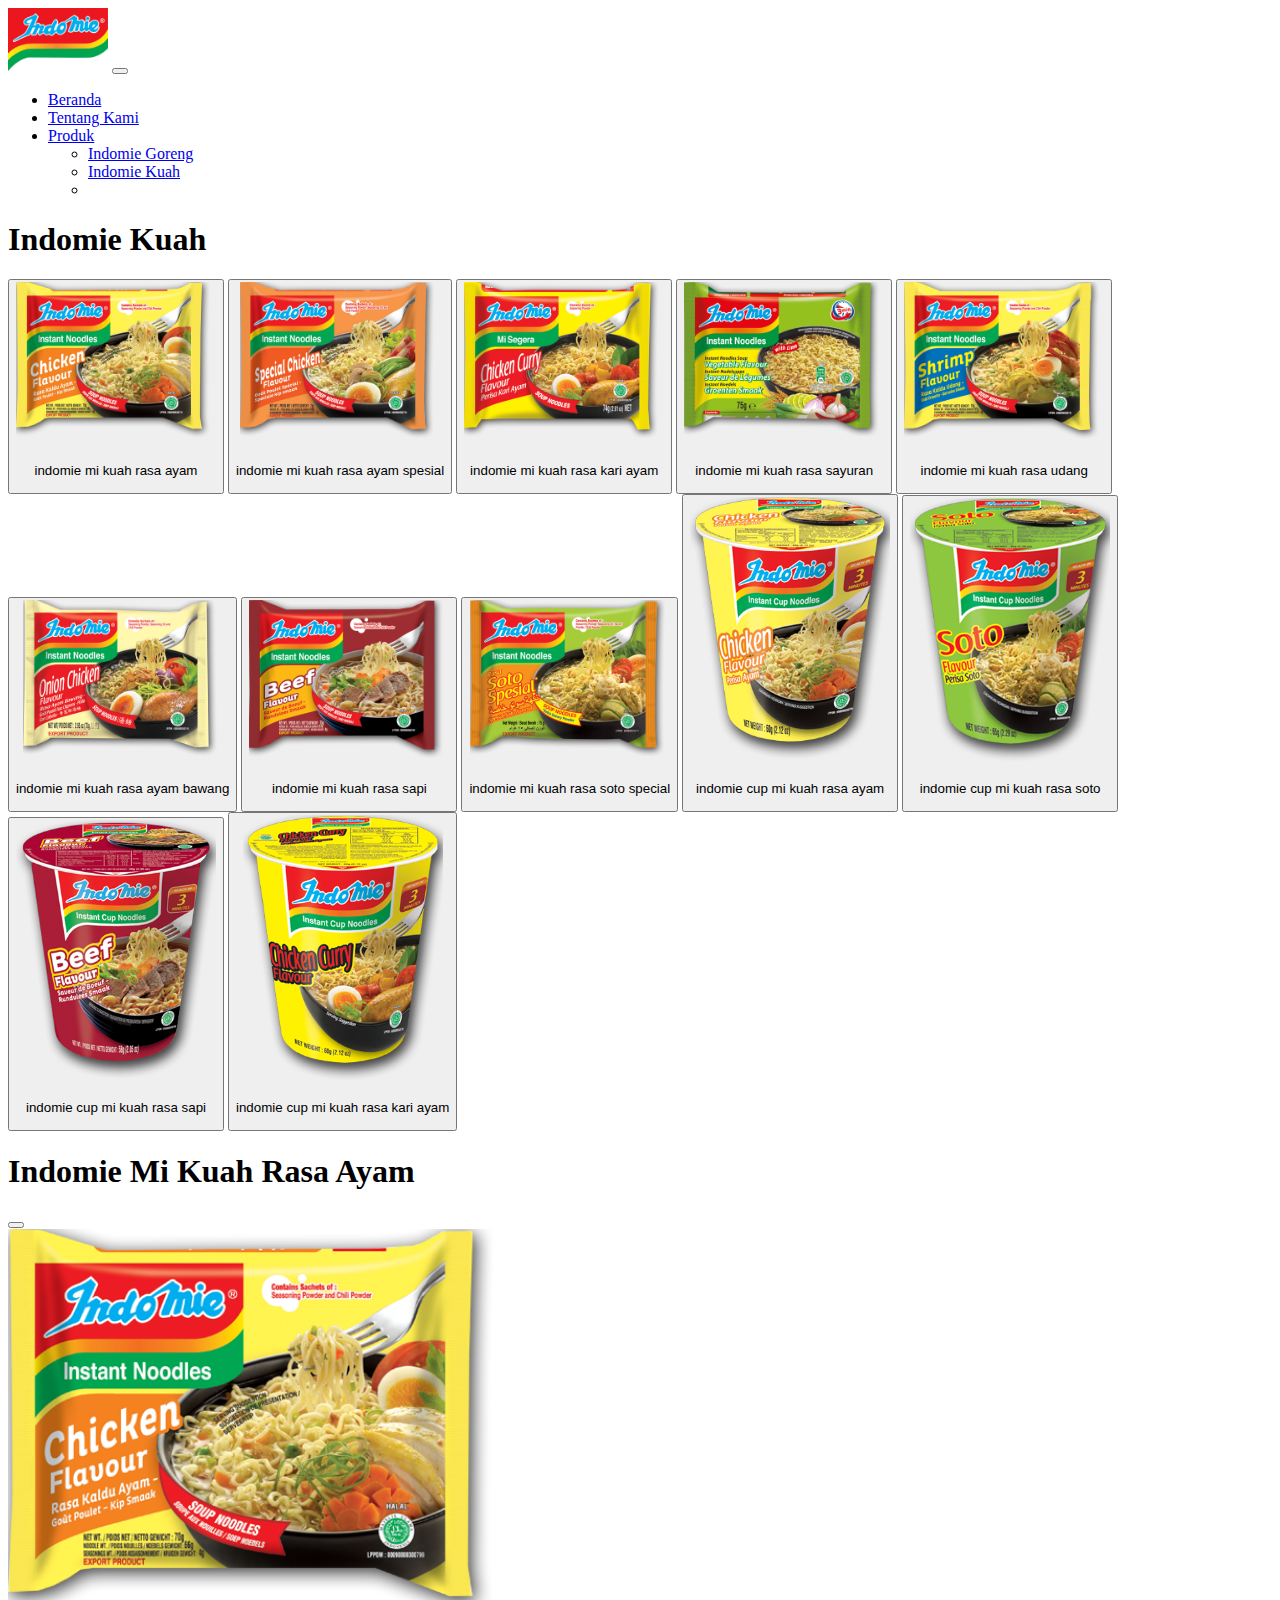
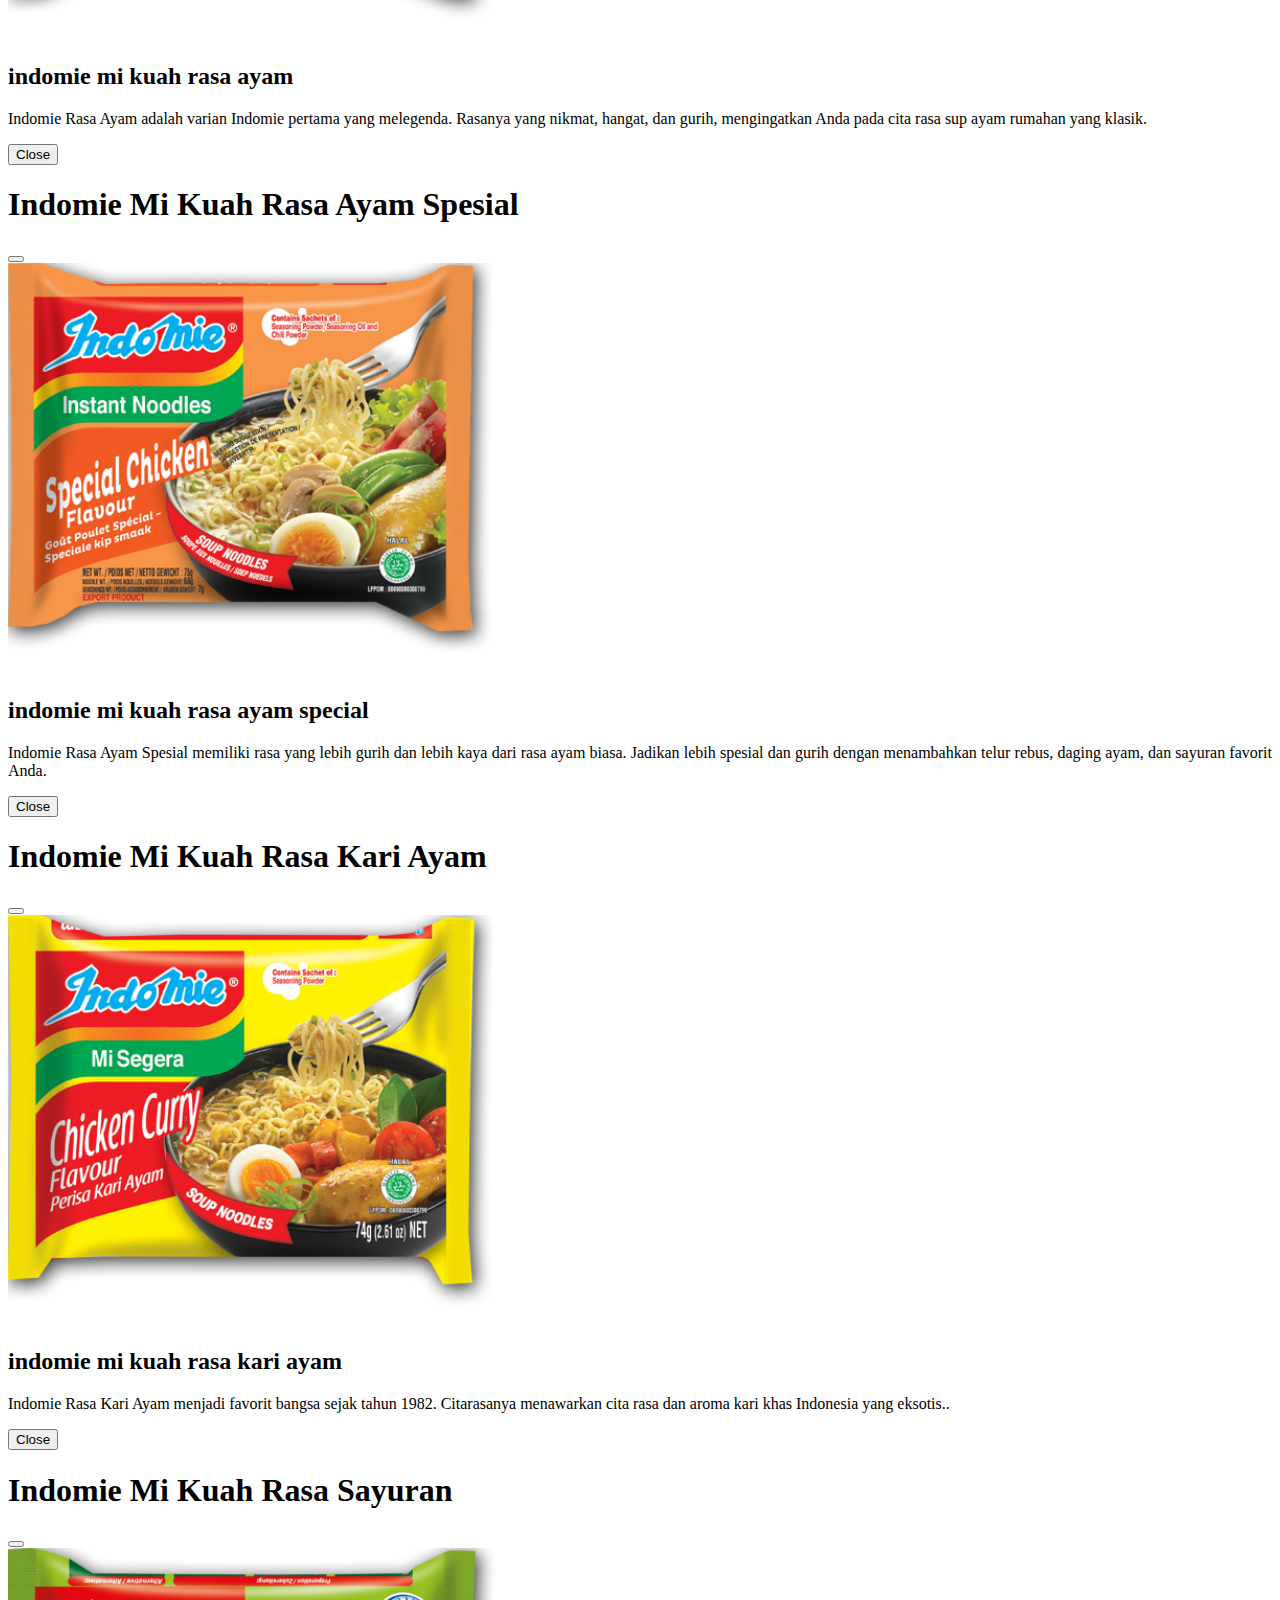
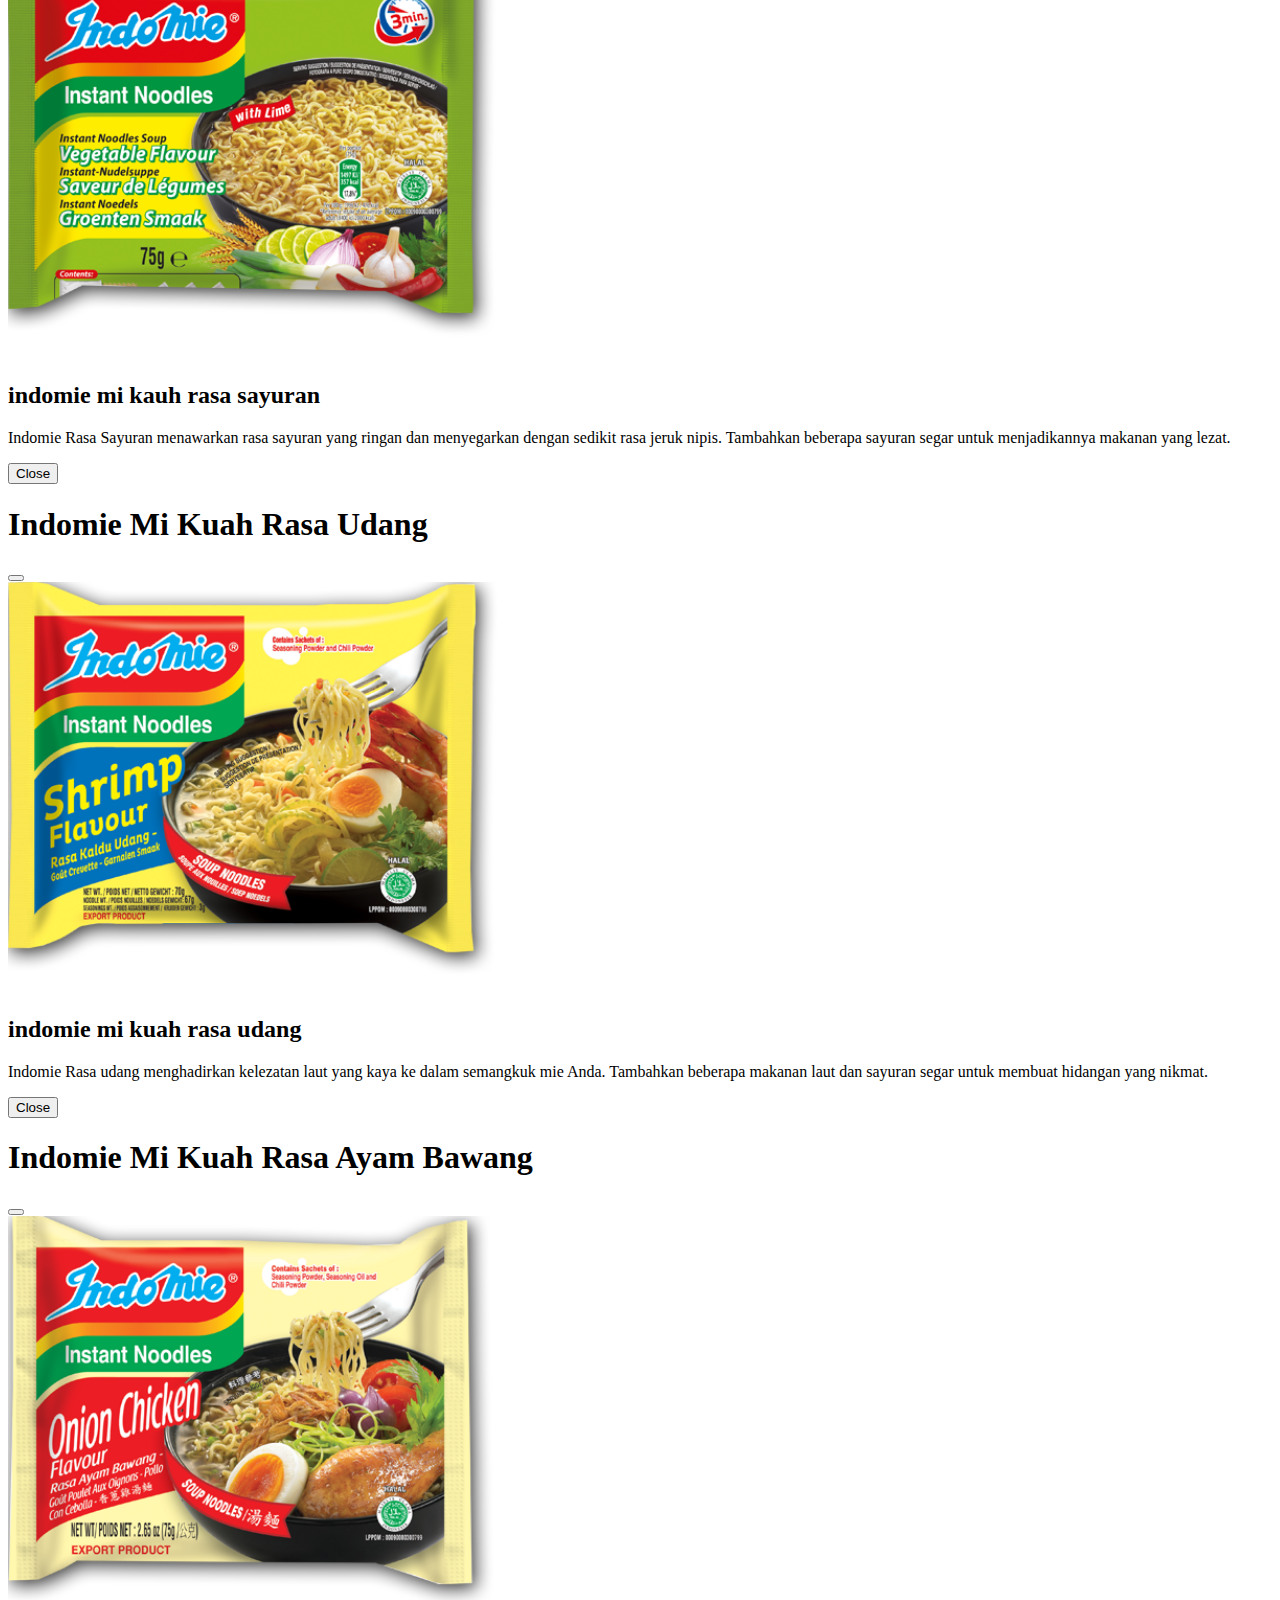
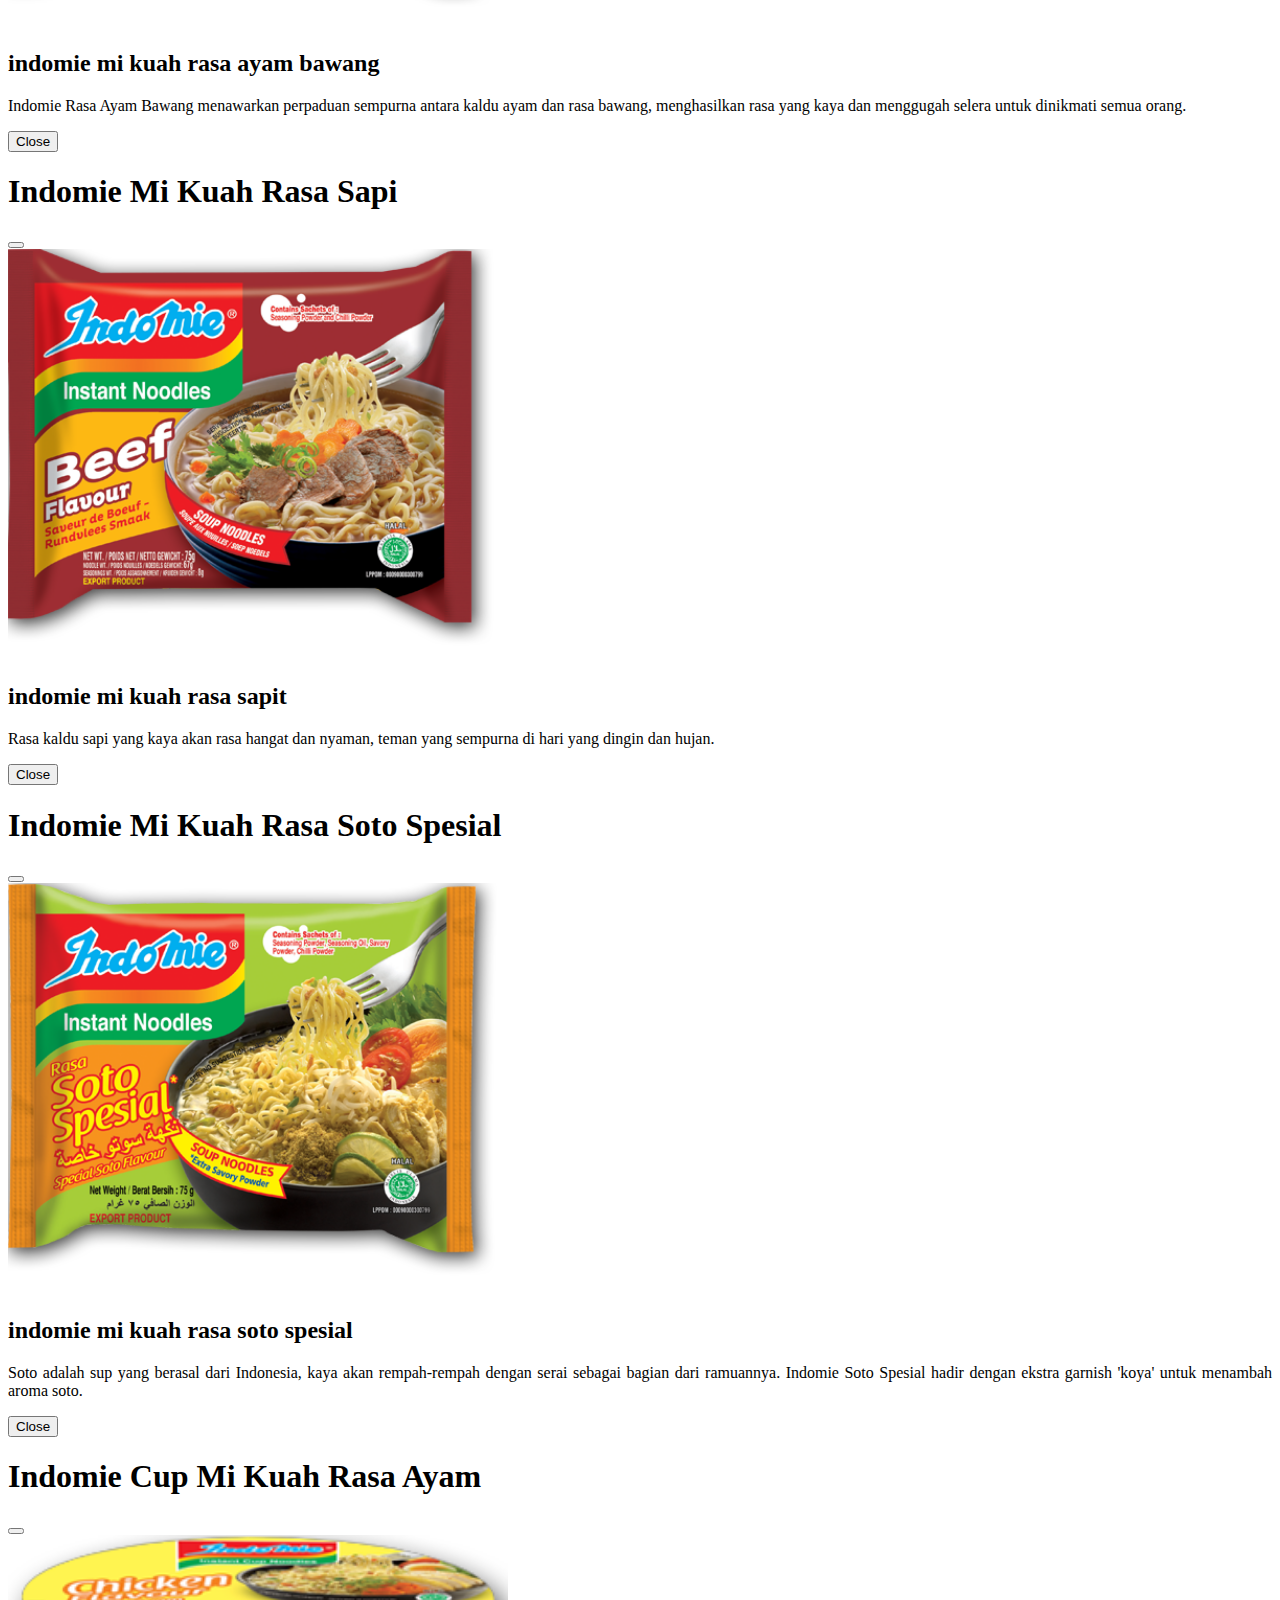
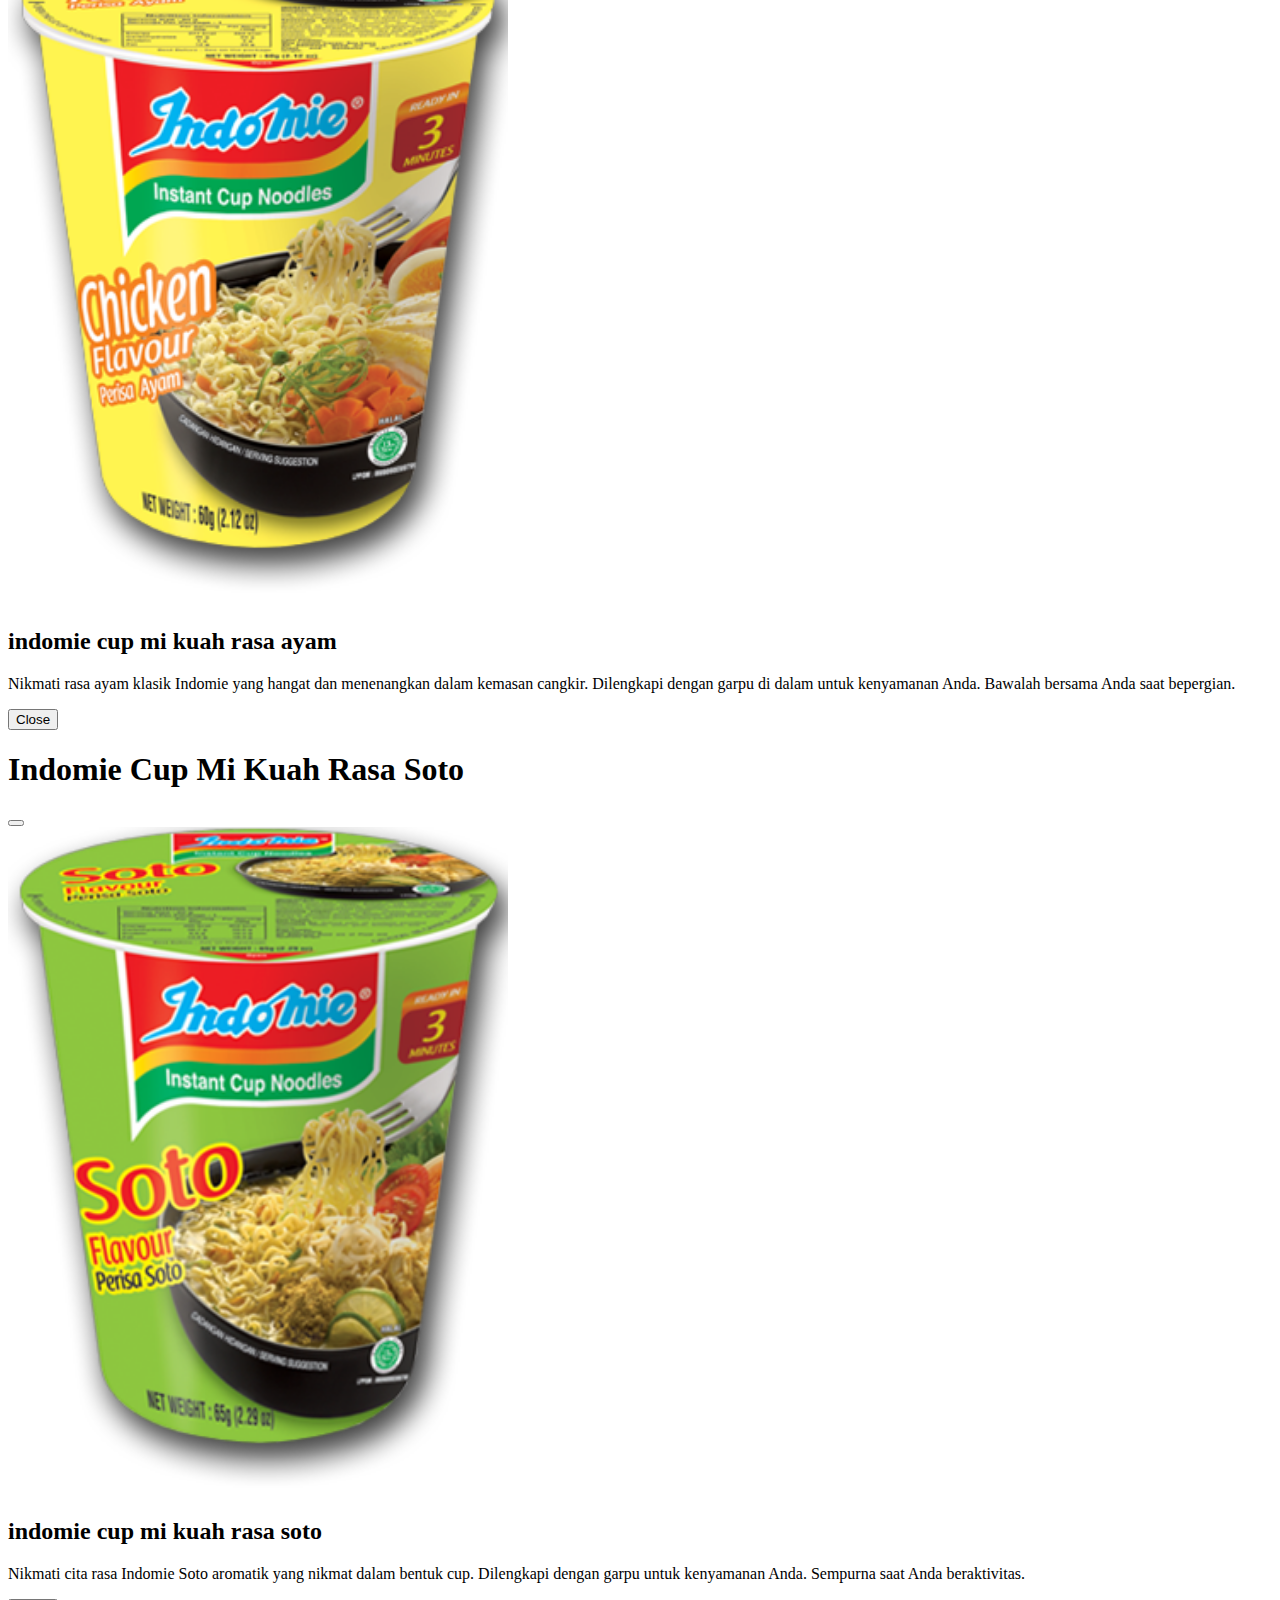
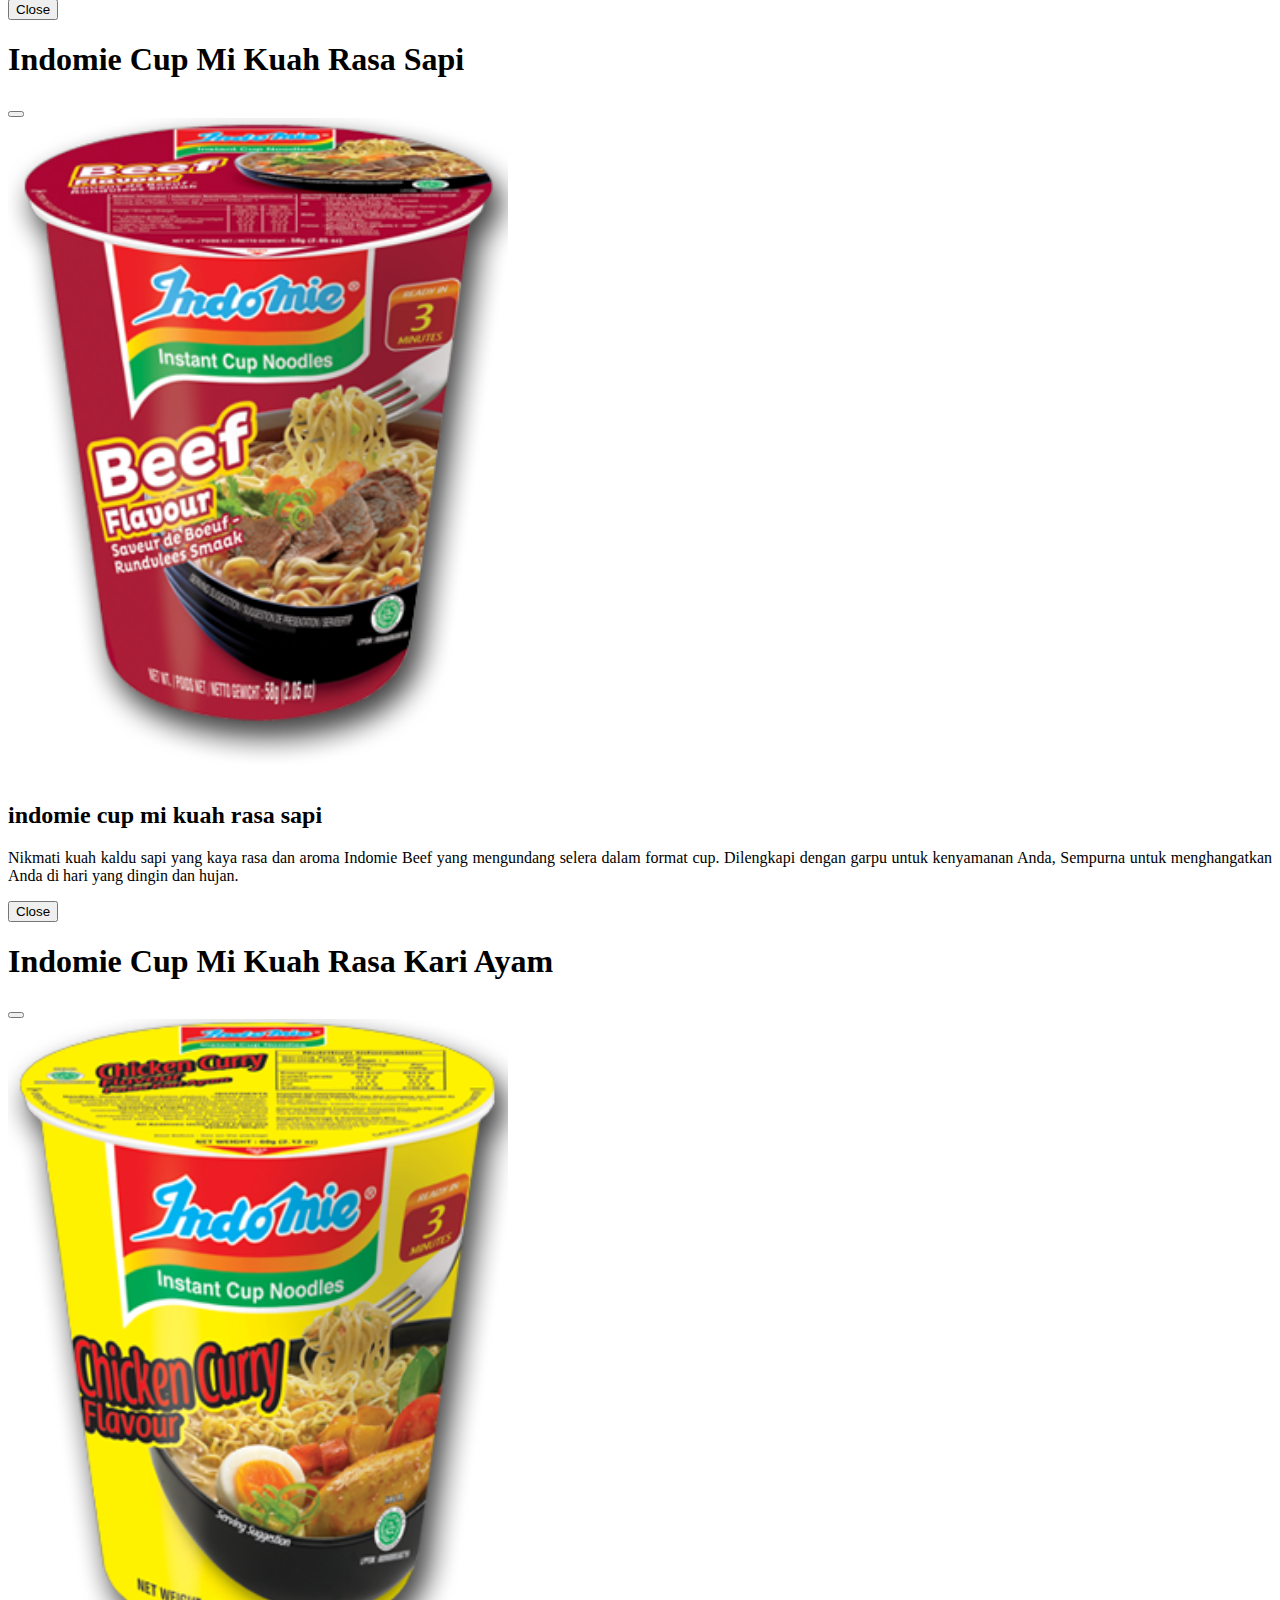
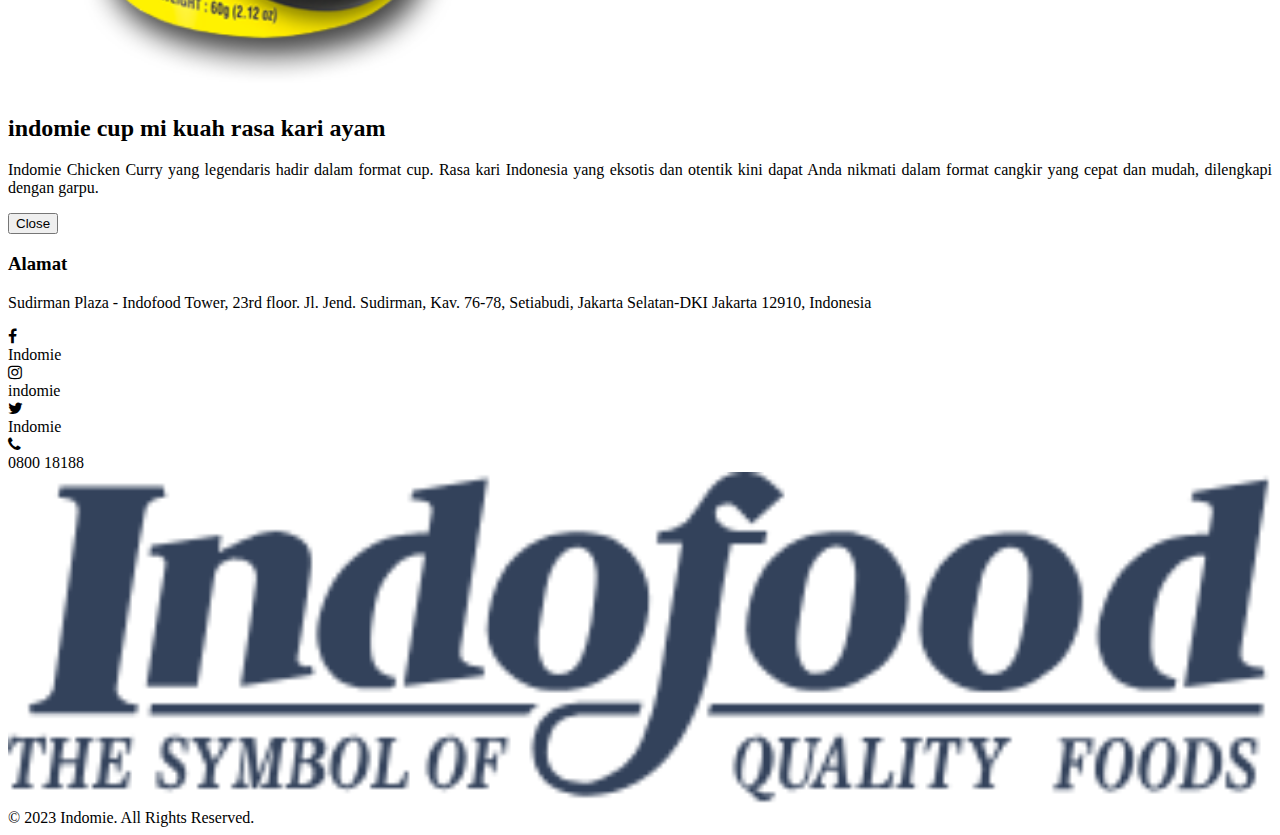
<file: produk mi kuah.html>
<!doctype html>
<html lang="en">

<head>
    <meta charset="utf-8">
    <meta name="viewport" content="width=device-width, initial-scale=1">
    <title>Indomie</title>
    <link rel="icon" href="img/logo.png">
    <link rel="stylesheet" href="style/produk.css">
    <link rel="stylesheet" href="https://cdnjs.cloudflare.com/ajax/libs/font-awesome/4.7.0/css/font-awesome.min.css">
    <link href="https://cdn.jsdelivr.net/npm/bootstrap@5.3.0/dist/css/bootstrap.min.css" rel="stylesheet"
        integrity="sha384-9ndCyUaIbzAi2FUVXJi0CjmCapSmO7SnpJef0486qhLnuZ2cdeRhO02iuK6FUUVM" crossorigin="anonymous">
</head>

<body>
    <!-- navbar start -->
    <nav class="navbar navbar-expand-lg bg-danger shadow p-3 mb-5 fixed-top">
        <div class="container d-flex align-item-center">
            <a class="navbar-brand " href="#"><img src="img/logo.png" alt="" width="100px"></a>
            <button class="navbar-toggler" type="button" data-bs-toggle="collapse"
                data-bs-target="#navbarSupportedContent" aria-controls="navbarSupportedContent" aria-expanded="false"
                aria-label="Toggle navigation">
                <span class="navbar-toggler-icon"></span>
            </button>
            <div class="collapse navbar-collapse" id="navbarSupportedContent">

                <ul class="navbar-nav ms-auto mb-2 mb-lg-0">
                    <li class="nav-item">
                        <a class="nav-link active text-white" aria-current="page" href="index.html">Beranda</a>
                    </li>
                    <li class="nav-item">
                        <a class="nav-link text-white" href="tentang kami.html">Tentang Kami</a>
                    </li>
                    <li class="nav-item dropdown ">
                        <a class="nav-link dropdown-toggle text-white" href="#" role="button" data-bs-toggle="dropdown"
                            aria-expanded="false">
                            Produk
                        </a>
                        <ul class="dropdown-menu">
                            <li><a class="dropdown-item" href="produk mi goreng.html">Indomie Goreng</a></li>
                            <li><a class="dropdown-item" href="#">Indomie Kuah</a></li>
                            <li>
                        </ul>
                    </li>
                </ul>
            </div>
        </div>
    </nav>
    <!-- navbar end -->

    <!-- produk start -->
    <div class="container-fluid mt-5 mb-5 pt-5 bg-danger text-white ">
        <div class="row">
            <div class="col-12 text-center">
                <h1 class="mb-5 mt-5">Indomie Kuah</h1>
            </div>
        </div>
        <div class="container-fluid pb-5"></div>
        <div class="produk-produk d-flex flex-row flex-wrap justify-content-evenly text-center text-capitalize">
            <button type="button" class="btn text-white text-capitalize m-2" data-bs-toggle="modal"
                data-bs-target="#original">
                <div class="me-3 ms-3"><img src="img/indomie-chicken.png" alt="">
                    <p>indomie mi kuah rasa ayam</p>
                </div>
            </button>
            <button type="button" class="btn text-white text-capitalize m-2" data-bs-toggle="modal"
                data-bs-target="#ayamspesial">
                <div class="me-3 ms-3"><img src="img/indomie-special-chicken.png" alt="">
                    <p>
                        indomie mi kuah rasa ayam spesial
                    </p>
                </div>
            </button>
            <button type="button" class="btn text-white text-capitalize m-2" data-bs-toggle="modal"
                data-bs-target="#kariayam">
                <div class="me-3 ms-3"><img src="img/indomie-chicken-curry.png" alt="">
                    <p>
                        indomie mi kuah rasa kari ayam
                    </p>
                </div>
            </button>
            <button type="button" class="btn text-white text-capitalize m-2" data-bs-toggle="modal"
                data-bs-target="#sayuran">
                <div class="me-3 ms-3"><img src="img/indomie-vegetable-flavour_thumb_164957376.png" alt="">
                    <p>
                        indomie mi kuah rasa sayuran
                    </p>
                </div>
            </button>
            <button type="button" class="btn text-white text-capitalize m-2" data-bs-toggle="modal"
                data-bs-target="#udang">
                <div class="me-3 ms-3"><img src="img/indomie-shrimp-flavour_thumb_173112769.png" alt="">
                    <p>indomie mi kuah rasa udang</p>
                </div>
            </button>
            <button type="button" class="btn text-white text-capitalize m-2" data-bs-toggle="modal"
                data-bs-target="#ayambawang">
                <div class="me-3 ms-3"><img src="img/indomie-onion-chicken.png" alt="">
                    <p>
                        indomie mi kuah rasa ayam bawang
                    </p>
                </div>
            </button>
            <button type="button" class="btn text-white text-capitalize m-2" data-bs-toggle="modal"
                data-bs-target="#sapi">
                <div class="me-3 ms-3"><img src="img/indomie-beef.png" alt="">
                    <p>indomie mi kuah rasa sapi</p>
                </div>
            </button>
            <button type="button" class="btn text-white text-capitalize m-2" data-bs-toggle="modal"
                data-bs-target="#sotospesial">
                <div class="me-3 ms-3"><img src="img/indomie-soto-special.png" alt="">
                    <p>indomie mi kuah rasa soto special</p>
                </div>
            </button>
            <button type="button" class="btn text-white text-capitalize m-2" data-bs-toggle="modal"
                data-bs-target="#cupayamoriginal">
                <div class="me-3 ms-3"><img src="img/indomie-cup-chicken-flavour.png" alt="">
                    <p>indomie cup mi kuah rasa ayam </p>
                </div>
            </button>
            <button type="button" class="btn text-white text-capitalize m-2" data-bs-toggle="modal"
                data-bs-target="#cupsoto">
                <div class="me-3 ms-3"><img src="img/indomie-cup-soto.png" alt="">
                    <p>indomie cup mi kuah rasa soto</p>
                </div>
                <button type="button" class="btn text-white text-capitalize m-2" data-bs-toggle="modal"
                    data-bs-target="#cupsapi">
                    <div class="me-3 ms-3"><img src="img/indomie-cup-beef.png" alt="">
                        <p>indomie cup mi kuah rasa sapi</p>
                    </div>
                </button>
            </button>
            <button type="button" class="btn text-white text-capitalize m-2" data-bs-toggle="modal"
                data-bs-target="#cupkariayam">
                <div class="me-3 ms-3"><img src="img/indomie-cup-chicken-curry.png" alt="">
                    <p>indomie cup mi kuah rasa kari ayam</p>
                </div>
            </button>
        </div>
    </div>
    </div>
    </div>
    <!-- produk end -->

    <!-- modal start -->
    <div class="modal fade" id="original" tabindex="-1" aria-labelledby="exampleModalLabel" aria-hidden="true">
        <div class="modal-dialog modal-xl">
            <div class="modal-content">
                <div class="modal-header">
                    <h1 class="modal-title fs-5" id="exampleModalLabel">Indomie Mi Kuah Rasa Ayam</h1>
                    <button type="button" class="btn-close" data-bs-dismiss="modal" aria-label="Close"></button>
                </div>
                <div class="modal-body d-flex p-5 bg-danger text-white">
                    <div class="row">
                        <div class="col-5">

                            <img src="img/indomie-chicken.png" alt="" style="max-width: 500px; width: 100%;">
                        </div>
                        <div class="col-7">
                            <div class="text">
                                <h2 class="text-capitalize mb-5">indomie mi kuah rasa ayam</h2>
                                <p>Indomie Rasa Ayam adalah varian Indomie pertama yang melegenda. Rasanya yang nikmat,
                                    hangat,
                                    dan gurih, mengingatkan Anda pada cita rasa sup ayam rumahan yang klasik.</p>
                            </div>
                        </div>
                    </div>

                </div>
                <div class="modal-footer">
                    <button type="button" class="btn btn-secondary" data-bs-dismiss="modal">Close</button>

                </div>
            </div>
        </div>
    </div>
    <div class="modal fade" id="ayamspesial" tabindex="-1" aria-labelledby="exampleModalLabel" aria-hidden="true">
        <div class="modal-dialog modal-xl">
            <div class="modal-content">
                <div class="modal-header">
                    <h1 class="modal-title fs-5" id="exampleModalLabel">Indomie Mi Kuah Rasa Ayam Spesial</h1>
                    <button type="button" class="btn-close" data-bs-dismiss="modal" aria-label="Close"></button>
                </div>
                <div class="modal-body d-flex p-5 bg-danger text-white">
                    <div class="row">
                        <div class="col-5">

                            <img src="img/indomie-special-chicken.png" alt="" style="max-width: 500px; width: 100%;">
                        </div>
                        <div class="col-7">
                            <div class="text">
                                <h2 class="text-capitalize mb-5">indomie mi kuah rasa ayam special</h2>
                                <p>Indomie Rasa Ayam Spesial memiliki rasa yang lebih gurih dan lebih kaya dari rasa
                                    ayam biasa.
                                    Jadikan lebih spesial dan gurih dengan menambahkan telur rebus, daging ayam, dan
                                    sayuran
                                    favorit Anda.</p>
                            </div>
                        </div>
                    </div>

                </div>
                <div class="modal-footer">
                    <button type="button" class="btn btn-secondary" data-bs-dismiss="modal">Close</button>

                </div>
            </div>
        </div>
    </div>
    <div class="modal fade" id="kariayam" tabindex="-1" aria-labelledby="exampleModalLabel" aria-hidden="true">
        <div class="modal-dialog modal-xl">
            <div class="modal-content">
                <div class="modal-header">
                    <h1 class="modal-title fs-5" id="exampleModalLabel">Indomie Mi Kuah Rasa Kari Ayam</h1>
                    <button type="button" class="btn-close" data-bs-dismiss="modal" aria-label="Close"></button>
                </div>
                <div class="modal-body d-flex p-5 bg-danger text-white">
                    <div class="row">
                        <div class="col-5">

                            <img src="img/indomie-chicken-curry.png" alt="" style="max-width: 500px; width: 100%;">
                        </div>
                        <div class="col-7">
                            <div class="text">
                                <h2 class="text-capitalize mb-5">indomie mi kuah rasa kari ayam</h2>
                                <p>Indomie Rasa Kari Ayam menjadi favorit bangsa sejak tahun 1982. Citarasanya
                                    menawarkan cita
                                    rasa dan aroma kari khas Indonesia yang eksotis..</p>
                            </div>
                        </div>
                    </div>

                </div>
                <div class="modal-footer">
                    <button type="button" class="btn btn-secondary" data-bs-dismiss="modal">Close</button>

                </div>
            </div>
        </div>
    </div>
    <div class="modal fade" id="sayuran" tabindex="-1" aria-labelledby="exampleModalLabel" aria-hidden="true">
        <div class="modal-dialog modal-xl">
            <div class="modal-content">
                <div class="modal-header">
                    <h1 class="modal-title fs-5" id="exampleModalLabel">Indomie Mi Kuah Rasa Sayuran</h1>
                    <button type="button" class="btn-close" data-bs-dismiss="modal" aria-label="Close"></button>
                </div>
                <div class="modal-body d-flex p-5 bg-danger text-white">
                    <div class="row">
                        <div class="col-5">

                            <img src="img/indomie-vegetable-flavour_thumb_164957376.png" alt=""
                                style="max-width: 500px; width: 100%;">
                        </div>
                        <div class="col-7">
                            <div class="text">
                                <h2 class="text-capitalize mb-5">indomie mi kauh rasa sayuran</h2>
                                <p>Indomie Rasa Sayuran menawarkan rasa sayuran yang ringan dan menyegarkan dengan
                                    sedikit rasa
                                    jeruk nipis. Tambahkan beberapa sayuran segar untuk menjadikannya makanan yang
                                    lezat.</p>
                            </div>
                        </div>
                    </div>

                </div>
                <div class="modal-footer">
                    <button type="button" class="btn btn-secondary" data-bs-dismiss="modal">Close</button>

                </div>
            </div>
        </div>
    </div>
    <div class="modal fade" id="udang" tabindex="-1" aria-labelledby="exampleModalLabel" aria-hidden="true">
        <div class="modal-dialog modal-xl">
            <div class="modal-content">
                <div class="modal-header">
                    <h1 class="modal-title fs-5" id="exampleModalLabel">Indomie Mi Kuah Rasa Udang</h1>
                    <button type="button" class="btn-close" data-bs-dismiss="modal" aria-label="Close"></button>
                </div>
                <div class="modal-body d-flex p-5 bg-danger text-white">
                    <div class="row">
                        <div class="col-5">

                            <img src="img/indomie-shrimp-flavour_thumb_173112769.png" alt=""
                                style="max-width: 500px; width: 100%;">
                        </div>
                        <div class="col-7">
                            <div class="text">
                                <h2 class="text-capitalize mb-5">indomie mi kuah rasa udang</h2>
                                <p>Indomie Rasa udang menghadirkan kelezatan laut yang kaya ke dalam semangkuk mie Anda.
                                    Tambahkan beberapa makanan laut dan sayuran segar untuk membuat hidangan yang
                                    nikmat.</p>
                            </div>
                        </div>
                    </div>

                </div>
                <div class="modal-footer">
                    <button type="button" class="btn btn-secondary" data-bs-dismiss="modal">Close</button>

                </div>
            </div>
        </div>
    </div>
    <div class="modal fade" id="ayambawang" tabindex="-1" aria-labelledby="exampleModalLabel" aria-hidden="true">
        <div class="modal-dialog modal-xl">
            <div class="modal-content">
                <div class="modal-header">
                    <h1 class="modal-title fs-5" id="exampleModalLabel">Indomie Mi Kuah Rasa Ayam Bawang</h1>
                    <button type="button" class="btn-close" data-bs-dismiss="modal" aria-label="Close"></button>
                </div>
                <div class="modal-body d-flex p-5 bg-danger text-white">
                    <div class="row">
                        <div class="col-5">

                            <img src="img/indomie-onion-chicken.png" alt="" style="max-width: 500px; width: 100%;">
                        </div>
                        <div class="col-7">
                            <div class="text">
                                <h2 class="text-capitalize mb-5">indomie mi kuah rasa ayam bawang</h2>
                                <p>Indomie Rasa Ayam Bawang menawarkan perpaduan sempurna antara kaldu ayam dan rasa
                                    bawang,
                                    menghasilkan rasa yang kaya dan menggugah selera untuk dinikmati semua orang.</p>
                            </div>
                        </div>
                    </div>

                </div>
                <div class="modal-footer">
                    <button type="button" class="btn btn-secondary" data-bs-dismiss="modal">Close</button>

                </div>
            </div>
        </div>
    </div>
    <div class="modal fade" id="sapi" tabindex="-1" aria-labelledby="exampleModalLabel" aria-hidden="true">
        <div class="modal-dialog modal-xl">
            <div class="modal-content">
                <div class="modal-header">
                    <h1 class="modal-title fs-5" id="exampleModalLabel">Indomie Mi Kuah Rasa Sapi</h1>
                    <button type="button" class="btn-close" data-bs-dismiss="modal" aria-label="Close"></button>
                </div>
                <div class="modal-body d-flex p-5 bg-danger text-white">
                    <div class="row">
                        <div class="col-5">

                            <img src="img/indomie-beef.png" alt="" style="max-width: 500px; width: 100%;">
                        </div>
                        <div class="col-7">
                            <div class="text">
                                <h2 class="text-capitalize mb-5">indomie mi kuah rasa sapit</h2>
                                <p>Rasa kaldu sapi yang kaya akan rasa hangat dan nyaman, teman yang sempurna di hari
                                    yang
                                    dingin dan hujan.
                                </p>
                            </div>
                        </div>
                    </div>

                </div>
                <div class="modal-footer">
                    <button type="button" class="btn btn-secondary" data-bs-dismiss="modal">Close</button>

                </div>
            </div>
        </div>
    </div>
    <div class="modal fade" id="sotospesial" tabindex="-1" aria-labelledby="exampleModalLabel" aria-hidden="true">
        <div class="modal-dialog modal-xl">
            <div class="modal-content">
                <div class="modal-header">
                    <h1 class="modal-title fs-5" id="exampleModalLabel">Indomie Mi Kuah Rasa Soto Spesial</h1>
                    <button type="button" class="btn-close" data-bs-dismiss="modal" aria-label="Close"></button>
                </div>
                <div class="modal-body d-flex p-5 bg-danger text-white">
                    <div class="row">
                        <div class="col-5">

                            <img src="img/indomie-soto-special.png" alt="" style="max-width: 500px; width: 100%;">
                        </div>
                        <div class="col-7">
                            <div class="text">
                                <h2 class="text-capitalize mb-5">indomie mi kuah rasa soto spesial</h2>
                                <p>Soto adalah sup yang berasal dari Indonesia, kaya akan rempah-rempah dengan serai
                                    sebagai
                                    bagian
                                    dari ramuannya. Indomie Soto Spesial hadir dengan ekstra garnish 'koya' untuk
                                    menambah aroma
                                    soto.</p>
                            </div>
                        </div>
                    </div>

                </div>
                <div class="modal-footer">
                    <button type="button" class="btn btn-secondary" data-bs-dismiss="modal">Close</button>

                </div>
            </div>
        </div>
    </div>
    <div class="modal fade" id="cupayamoriginal" tabindex="-1" aria-labelledby="exampleModalLabel" aria-hidden="true">
        <div class="modal-dialog modal-xl">
            <div class="modal-content">
                <div class="modal-header">
                    <h1 class="modal-title fs-5" id="exampleModalLabel">Indomie Cup Mi Kuah Rasa Ayam</h1>
                    <button type="button" class="btn-close" data-bs-dismiss="modal" aria-label="Close"></button>
                </div>
                <div class="modal-body d-flex p-5 bg-danger text-white">
                    <div class="row">
                        <div class="col-5">

                            <img src="img/indomie-cup-chicken-flavour.png" alt=""
                                style="max-width: 500px; width: 100%;">
                        </div>
                        <div class="col-7">
                            <div class="text">
                                <h2 class="text-capitalize mb-5">indomie cup mi kuah rasa ayam</h2>
                                <p>Nikmati rasa ayam klasik Indomie yang hangat dan menenangkan dalam kemasan cangkir.
                                    Dilengkapi
                                    dengan garpu di dalam untuk kenyamanan Anda. Bawalah bersama Anda saat bepergian.
                                </p>
                            </div>
                        </div>
                    </div>

                </div>
                <div class="modal-footer">
                    <button type="button" class="btn btn-secondary" data-bs-dismiss="modal">Close</button>

                </div>
            </div>
        </div>
    </div>
    <div class="modal fade" id="cupsoto" tabindex="-1" aria-labelledby="exampleModalLabel" aria-hidden="true">
        <div class="modal-dialog modal-xl">
            <div class="modal-content">
                <div class="modal-header">
                    <h1 class="modal-title fs-5" id="exampleModalLabel">Indomie Cup Mi Kuah Rasa Soto</h1>
                    <button type="button" class="btn-close" data-bs-dismiss="modal" aria-label="Close"></button>
                </div>
                <div class="modal-body d-flex p-5 bg-danger text-white">
                    <div class="row">
                        <div class="col-5">

                            <img src="img/indomie-cup-soto.png" alt="" style="max-width: 500px; width: 100%;">
                        </div>
                        <div class="col-7">
                            <div class="text">
                                <h2 class="text-capitalize mb-5">indomie cup mi kuah rasa soto</h2>
                                <p>Nikmati cita rasa Indomie Soto aromatik yang nikmat dalam bentuk cup. Dilengkapi
                                    dengan garpu
                                    untuk kenyamanan Anda. Sempurna saat Anda beraktivitas.</p>
                            </div>
                        </div>
                    </div>

                </div>
                <div class="modal-footer">
                    <button type="button" class="btn btn-secondary" data-bs-dismiss="modal">Close</button>

                </div>
            </div>
        </div>
    </div>
    <div class="modal fade" id="cupsapi" tabindex="-1" aria-labelledby="exampleModalLabel" aria-hidden="true">
        <div class="modal-dialog modal-xl">
            <div class="modal-content">
                <div class="modal-header">
                    <h1 class="modal-title fs-5" id="exampleModalLabel">Indomie Cup Mi Kuah Rasa Sapi</h1>
                    <button type="button" class="btn-close" data-bs-dismiss="modal" aria-label="Close"></button>
                </div>
                <div class="modal-body d-flex p-5 bg-danger text-white">
                    <div class="row">
                        <div class="col-5">

                            <img src="img/indomie-cup-beef.png" alt="" style="max-width: 500px; width: 100%;">
                        </div>
                        <div class="col-7">
                            <div class="text">
                                <h2 class="text-capitalize mb-5">indomie cup mi kuah rasa sapi</h2>
                                <p>Nikmati kuah kaldu sapi yang kaya rasa dan aroma Indomie Beef yang mengundang selera
                                    dalam
                                    format cup. Dilengkapi dengan garpu untuk kenyamanan Anda, Sempurna untuk
                                    menghangatkan Anda
                                    di hari yang dingin dan hujan.</p>
                            </div>
                        </div>
                    </div>

                </div>
                <div class="modal-footer">
                    <button type="button" class="btn btn-secondary" data-bs-dismiss="modal">Close</button>

                </div>
            </div>
        </div>
    </div>
    <div class="modal fade" id="cupkariayam" tabindex="-1" aria-labelledby="exampleModalLabel" aria-hidden="true">
        <div class="modal-dialog modal-xl">
            <div class="modal-content">
                <div class="modal-header">
                    <h1 class="modal-title fs-5" id="exampleModalLabel">Indomie Cup Mi Kuah Rasa Kari Ayam</h1>
                    <button type="button" class="btn-close" data-bs-dismiss="modal" aria-label="Close"></button>
                </div>
                <div class="modal-body d-flex p-5 bg-danger text-white">
                    <div class="row">
                        <div class="col-5">

                            <img src="img/indomie-cup-chicken-curry.png" alt="" style="max-width: 500px; width: 100%;">
                        </div>
                        <div class="col-7">
                            <div class="text">
                                <h2 class="text-capitalize mb-5">indomie cup mi kuah rasa kari ayam</h2>
                                <p>Indomie Chicken Curry yang legendaris hadir dalam format cup. Rasa kari Indonesia
                                    yang
                                    eksotis dan otentik kini dapat Anda nikmati dalam format cangkir yang cepat dan
                                    mudah,
                                    dilengkapi dengan garpu.</p>
                            </div>
                        </div>
                    </div>

                </div>
                <div class="modal-footer">
                    <button type="button" class="btn btn-secondary" data-bs-dismiss="modal">Close</button>

                </div>
            </div>
        </div>
    </div>
    <!-- modal end -->

    <!-- footer start -->
    <div class="container-fluid">
        <div class="container-fluid pt-5 pb-5 mt-3">
            <div class="row">
                <div class="col-5">
                    <h3>Alamat</h3>
                    <p>
                        Sudirman Plaza - Indofood Tower, 23rd floor. Jl. Jend. Sudirman, Kav. 76-78, Setiabudi, Jakarta
                        Selatan-DKI Jakarta 12910, Indonesia
                    </p>
                </div>
                <div class="col-5 d-flex flex-column link-social-media">
                    <div class="row my-1">
                        <div class="col-1">
                            <i class="fa fa-facebook"></i>
                        </div>
                        <div class="col-3">
                            <label for=""><a href="https://www.facebook.com/Indomie/?locale=id_ID">Indomie</a></label>
                        </div>
                    </div>
                    <div class="row my-1">
                        <div class="col-1">
                            <i class="fa fa-instagram"></i>
                        </div>
                        <div class="col-3">
                            <label for=""><a href="https://www.instagram.com/indomie/">indomie</a></label>
                        </div>
                    </div>
                    <div class="row my-1">
                        <div class="col-1">
                            <i class="fa fa-twitter"></i>
                        </div>
                        <div class="col-3">
                            <label for=""><a href="https://twitter.com/indomielovers?lang=en">Indomie</a></label>
                        </div>
                    </div>
                    <div class="row my-1">
                        <div class="col-1">
                            <i class="fa fa-phone"></i>
                        </div>
                        <div class="col-3">
                            <label for=""><a href="">0800 18188</a></label>
                        </div>
                    </div>
                </div>
                <div class="col-2 d-flex align-items-center justify-content-end">
                    <img src="img/logo-indofood.png" alt="" max-width="200px" width="100%">
                </div>
            </div>
        </div>
        <div class=" row text-center text-light bg-dark p-3">
            <div class="col">© 2023 Indomie. All Rights Reserved.</div>
        </div>

    </div>
    <!-- footer end -->
    <script src="https://cdn.jsdelivr.net/npm/bootstrap@5.3.0/dist/js/bootstrap.bundle.min.js"
        integrity="sha384-geWF76RCwLtnZ8qwWowPQNguL3RmwHVBC9FhGdlKrxdiJJigb/j/68SIy3Te4Bkz"
        crossorigin="anonymous"></script>
</body>

</html>
</file>
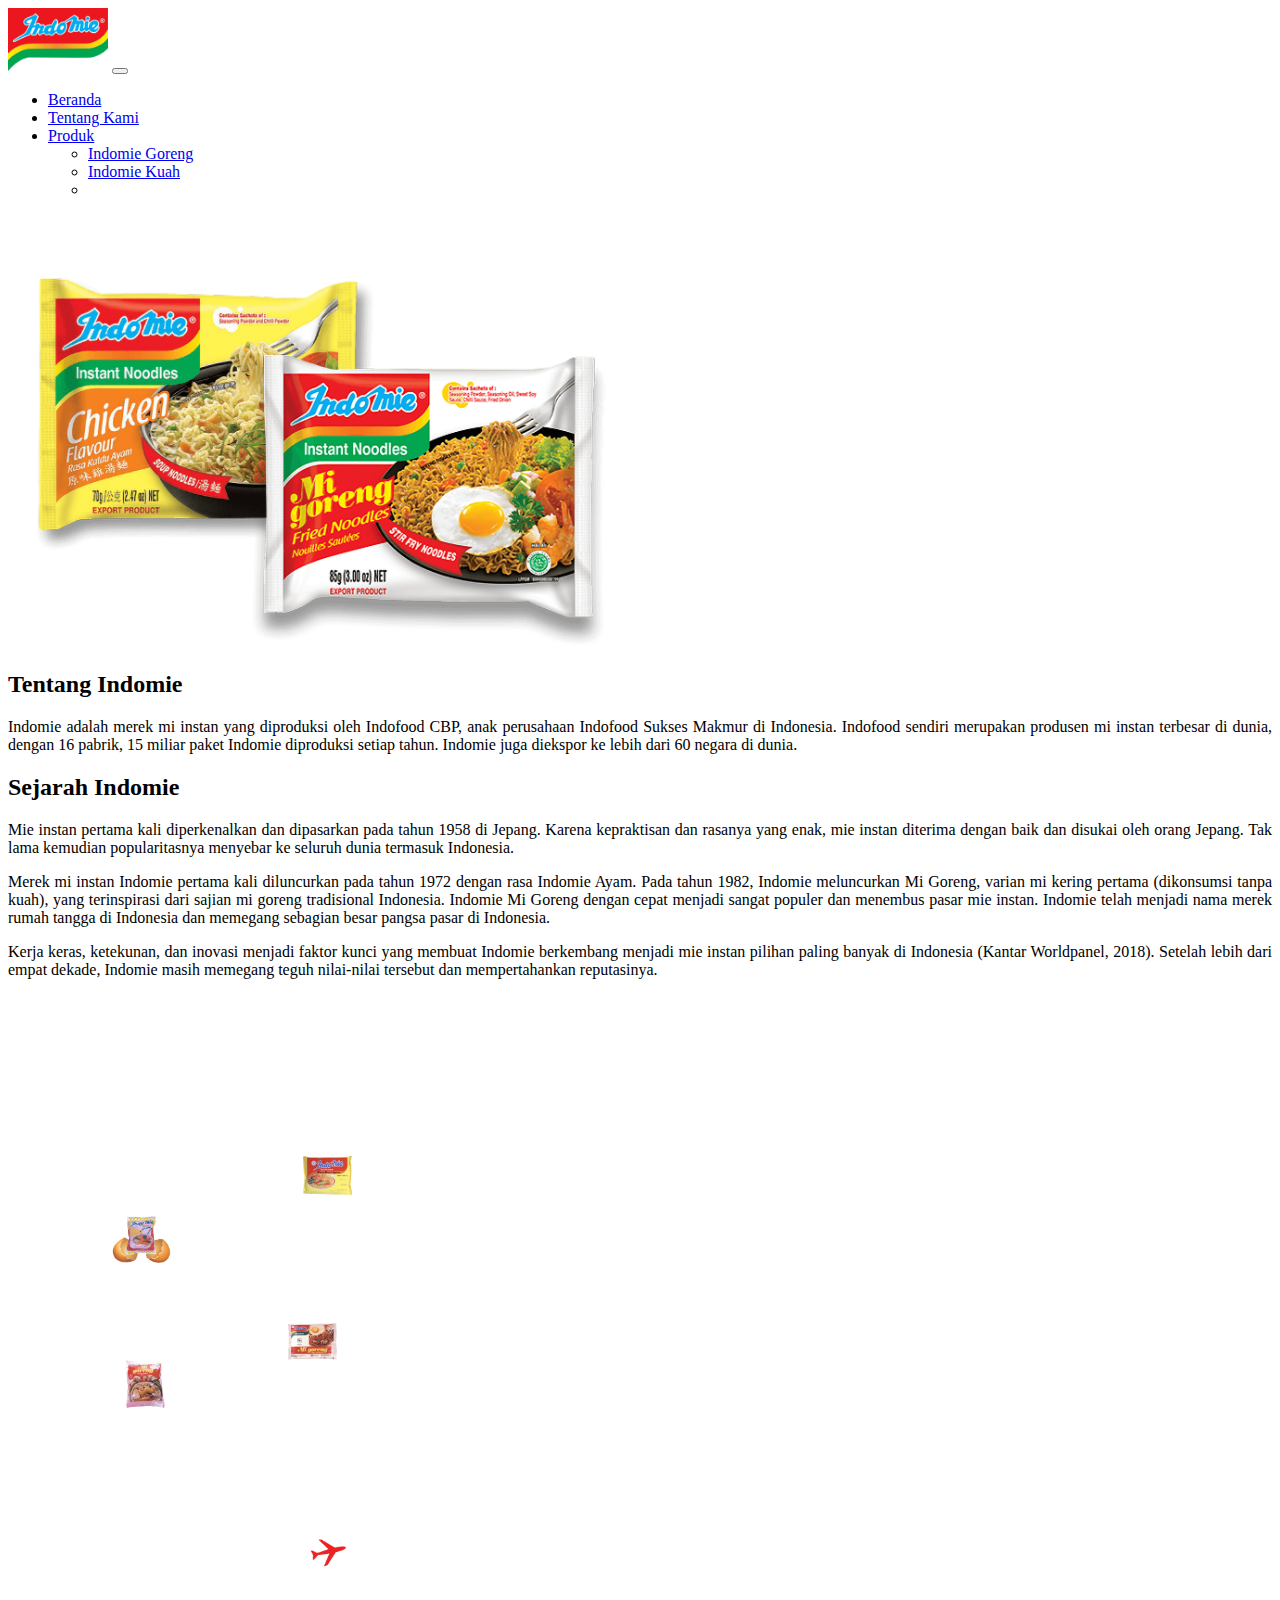
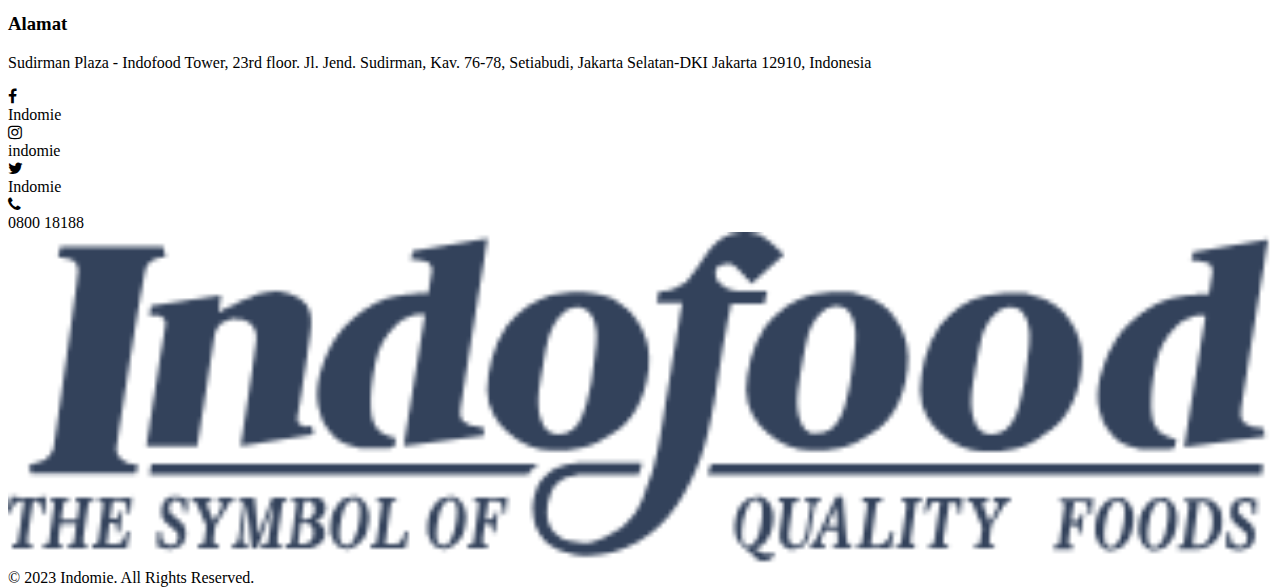
<file: tentang kami.html>
<!doctype html>
<html lang="en">

<head>
    <meta charset="utf-8">
    <meta name="viewport" content="width=device-width, initial-scale=1">
    <title>Indomie</title>
    <link rel="icon" href="img/logo.png">
    <link rel="stylesheet" href="style/tentang kami.css">
    <link rel="stylesheet" href="https://cdnjs.cloudflare.com/ajax/libs/font-awesome/4.7.0/css/font-awesome.min.css">
    <link href="https://cdn.jsdelivr.net/npm/bootstrap@5.3.0/dist/css/bootstrap.min.css" rel="stylesheet"
        integrity="sha384-9ndCyUaIbzAi2FUVXJi0CjmCapSmO7SnpJef0486qhLnuZ2cdeRhO02iuK6FUUVM" crossorigin="anonymous">
</head>

<body>
    <!-- navbar start -->
    <nav class="navbar navbar-expand-lg bg-danger shadow p-3 mb-5 fixed-top">
        <div class="container d-flex align-item-center">
            <a class="navbar-brand " href="#"><img src="img/logo.png" alt="" width="100px"></a>
            <button class="navbar-toggler" type="button" data-bs-toggle="collapse"
                data-bs-target="#navbarSupportedContent" aria-controls="navbarSupportedContent" aria-expanded="false"
                aria-label="Toggle navigation">
                <span class="navbar-toggler-icon"></span>
            </button>
            <div class="collapse navbar-collapse" id="navbarSupportedContent">

                <ul class="navbar-nav ms-auto mb-2 mb-lg-0">
                    <li class="nav-item">
                        <a class="nav-link active text-white" aria-current="page" href="index.html">Beranda</a>
                    </li>
                    <li class="nav-item">
                        <a class="nav-link text-white" href="#">Tentang Kami</a>
                    </li>
                    <li class="nav-item dropdown ">
                        <a class="nav-link dropdown-toggle text-white" href="#" role="button" data-bs-toggle="dropdown"
                            aria-expanded="false">
                            Produk
                        </a>
                        <ul class="dropdown-menu">
                            <li><a class="dropdown-item" href="produk mi goreng.html">Indomie Goreng</a></li>
                            <li><a class="dropdown-item" href="produk mi kuah.html">Indomie Kuah</a></li>
                            <li>
                        </ul>
                    </li>
                </ul>
            </div>
        </div>
    </nav>
    <!-- navbar end -->

    <!-- tentang kami dan sejarah start -->
    <div class="container-fluid mt-5 bg-danger text-white">
        <div class="container-fluid mt-5 mb-5 pt-5 pb-5">
            <div class="row mt-5 ps-3 pe-3">
                <div class="col tentang"><img src="img/about-indomie_162343223.png" alt="" style="max-width:600px; width:100%"></div>
                <div class="col d-flex flex-column justify-content-center tentang">
                    <h2 class="mb-3">Tentang Indomie</h2>
                    <p>
                        Indomie adalah merek mi instan yang diproduksi oleh Indofood CBP, anak perusahaan Indofood
                        Sukses Makmur di Indonesia. Indofood sendiri merupakan produsen mi instan terbesar di dunia,
                        dengan 16 pabrik, 15 miliar paket Indomie diproduksi setiap tahun. Indomie juga diekspor ke
                        lebih dari 60 negara di dunia.
                    </p>
                </div>
            </div>
        </div>
        <div class="container-fluid mt-5 mb-5 pt-5 pb-5">
            <div class="row mt-5 d-flex">
                <div class="col sejarah d-flex flex-column justify-content-center ps-3 pe-3">
                    <h2 class="mb-3">Sejarah Indomie</h2>
                    <p>Mie instan pertama kali diperkenalkan dan dipasarkan pada tahun 1958 di Jepang.
                        Karena
                        kepraktisan dan rasanya yang enak, mie instan diterima dengan baik dan disukai oleh orang
                        Jepang. Tak lama kemudian popularitasnya menyebar ke seluruh dunia termasuk Indonesia.
                    </p>
                    <p>
                        Merek mi instan Indomie pertama kali diluncurkan pada tahun 1972 dengan rasa Indomie Ayam. Pada
                        tahun 1982, Indomie meluncurkan Mi Goreng, varian mi kering pertama (dikonsumsi tanpa kuah),
                        yang terinspirasi dari sajian mi goreng tradisional Indonesia. Indomie Mi Goreng dengan cepat
                        menjadi sangat populer dan menembus pasar mie instan. Indomie telah menjadi nama merek rumah
                        tangga di Indonesia dan memegang sebagian besar pangsa pasar di Indonesia.
                    </p>
                    <p>
                        Kerja keras, ketekunan, dan inovasi menjadi faktor kunci yang membuat Indomie berkembang menjadi
                        mie instan pilihan paling banyak di Indonesia (Kantar Worldpanel, 2018). Setelah lebih dari
                        empat dekade, Indomie masih memegang teguh nilai-nilai tersebut dan mempertahankan reputasinya.
                    </p>
                </div>
                <div class="col sejarah d-flex justify-content-center"><img src="img/indomie-history_110316167.png"
                        alt="">
                </div>
            </div>
        </div>
    </div>
    <!-- tentang kami dan sejarah end -->

    <!-- footer start -->
    <div class="container-fluid">
        <div class="container-fluid pt-5 pb-5 mt-3">
            <div class="row">
                <div class="col-5">
                    <h3>Alamat</h3>
                    <p>
                        Sudirman Plaza - Indofood Tower, 23rd floor. Jl. Jend. Sudirman, Kav. 76-78, Setiabudi, Jakarta
                        Selatan-DKI Jakarta 12910, Indonesia
                    </p>
                </div>
                <div class="col-5 d-flex flex-column link-social-media">
                    <div class="row my-1">
                        <div class="col-1">
                            <i class="fa fa-facebook"></i>
                        </div>
                        <div class="col-3">
                            <label for=""><a href="https://www.facebook.com/Indomie/?locale=id_ID">Indomie</a></label>
                        </div>
                    </div>
                    <div class="row my-1">
                        <div class="col-1">
                            <i class="fa fa-instagram"></i>
                        </div>
                        <div class="col-3">
                            <label for=""><a href="https://www.instagram.com/indomie/">indomie</a></label>
                        </div>
                    </div>
                    <div class="row my-1">
                        <div class="col-1">
                            <i class="fa fa-twitter"></i>
                        </div>
                        <div class="col-3">
                            <label for=""><a href="https://twitter.com/indomielovers?lang=en">Indomie</a></label>
                        </div>
                    </div>
                    <div class="row my-1">
                        <div class="col-1">
                            <i class="fa fa-phone"></i>
                        </div>
                        <div class="col-3">
                            <label for=""><a href="">0800 18188</a></label>
                        </div>
                    </div>
                </div>
                <div class="col-2 d-flex align-items-center justify-content-end">
                    <img src="img/logo-indofood.png" alt="" max-width="200px" width="100%">
                </div>
            </div>
        </div>
        <div class=" row text-center text-light bg-dark p-3">
            <div class="col">© 2023 Indomie. All Rights Reserved.</div>
        </div>

    </div>
    <!-- footer end -->

    <script src="https://cdn.jsdelivr.net/npm/bootstrap@5.3.0/dist/js/bootstrap.bundle.min.js"
        integrity="sha384-geWF76RCwLtnZ8qwWowPQNguL3RmwHVBC9FhGdlKrxdiJJigb/j/68SIy3Te4Bkz"
        crossorigin="anonymous"></script>
</body>

</html>
</file>
<file: style/index.css>
body {
    height: 1000px;
}

.carousel-inner {
    max-height: 560px;
    width: 100%;
    overflow: hidden;
}

.img-carousel {
    width: 100%;
}

.produk img {
    width: 100%;
    max-width: 300px;
}

.icon-button:hover {
    transform: scale(1.2, 1.2);
    transition: ease-in-out;
    transition-duration: 0.3s;
}

.icon-button:hover .bi {
    transform: translateX(5px);
    transition: ease-in-out;
    transition-duration: 0.3s;
}

.card-produk:hover {
    box-shadow: 0px 0px 5px #b4b4b4;
    transform: scale(1.1, 1.1);
    transition: ease-in-out 0.3s;
}

.link-social-media a {
    text-decoration: none;
    color: black;
}
</file>
<file: style/produk.css>
.produk-produk img {
            max-width: 200px;
        }

        .text {
            text-align: justify;
        }
        .link-social-media a {
            text-decoration: none;
            color: black;
        }
</file>
<file: style/tentang kami.css>
body {
    height: 1000px;
}

.tentang img {
    max-width: 600px;
}

.tentang p {
    text-align: justify;
}

.sejarah p {
    text-align: justify;
}

.link-social-media a {
    text-decoration: none;
    color: black;
}

.sejarah img {
    max-width: 450px;
}
</file>
